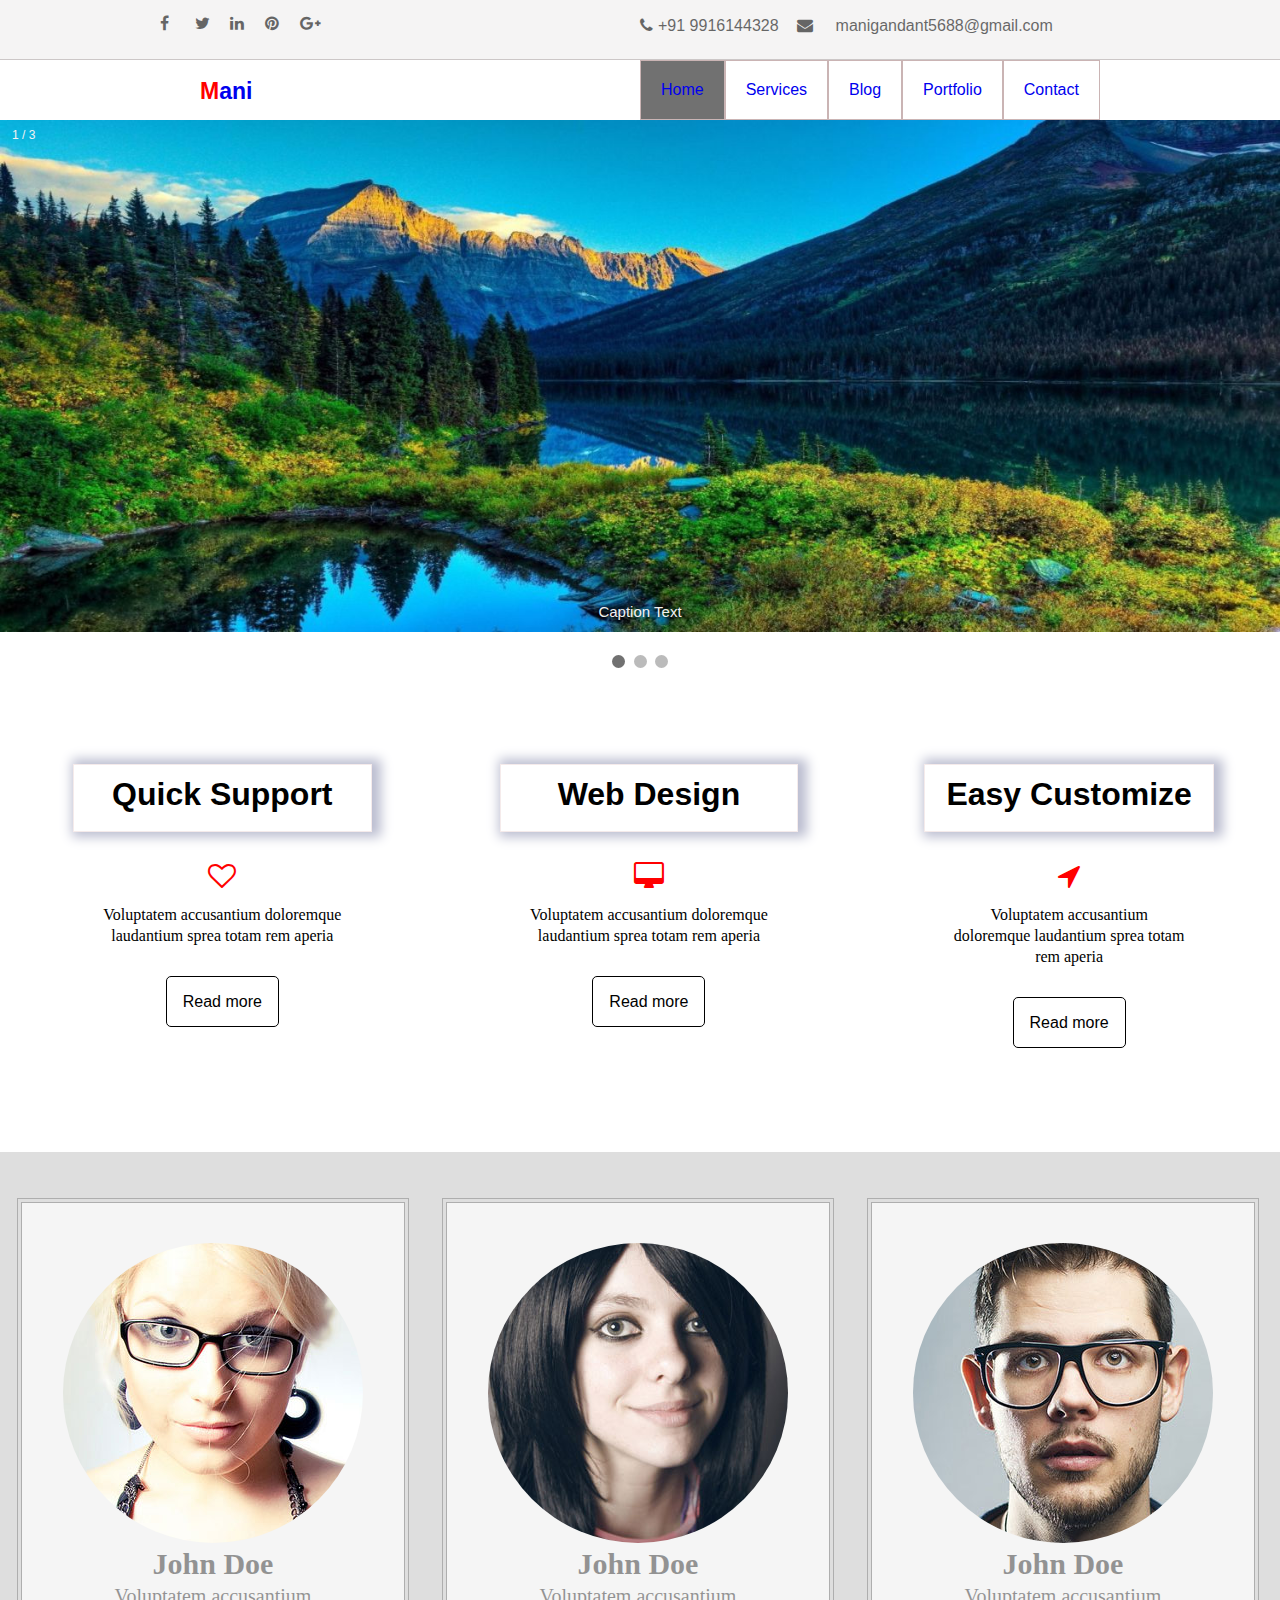
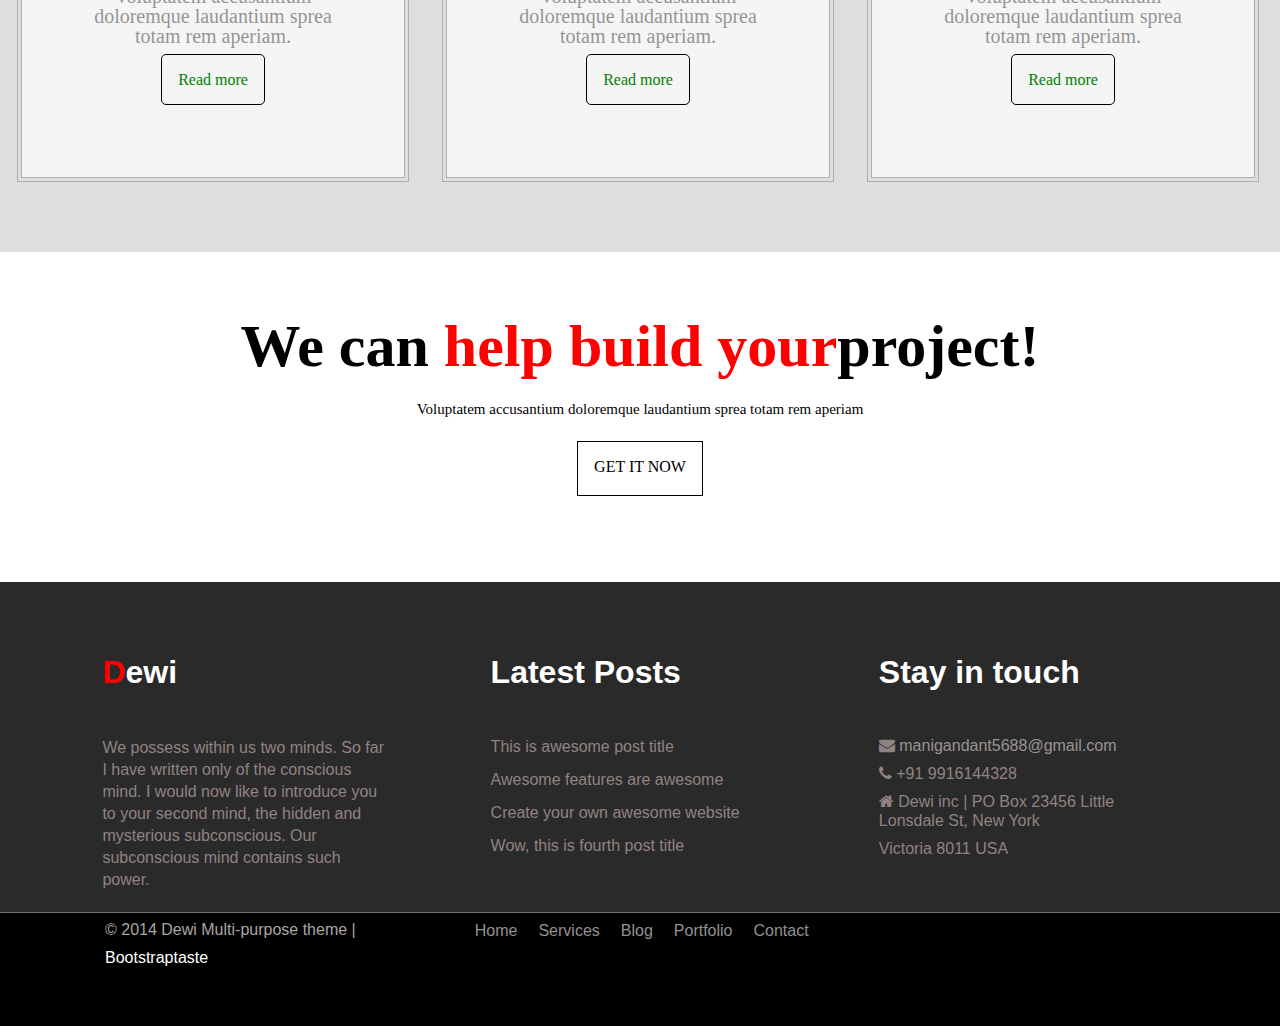
<file: index.html>
<!DOCTYPE html>
<html>
<head>
    <title>Sample</title>
    <meta name="viewport" content="width=device-width, initial-scale=1">
    <link rel="stylesheet" href="style.css">
    <link rel="stylesheet" href="https://cdnjs.cloudflare.com/ajax/libs/font-awesome/4.7.0/css/font-awesome.min.css">
    <script src="https://ajax.googleapis.com/ajax/libs/jquery/3.2.1/jquery.min.js"></script>
    <style>
        * {
            box-sizing: border-box
        }
        body {
            font-family: Verdana, sans-serif;
        }
        .mySlides {
            display: none
        }
        /* Slideshow container */
        
        .slideshow-container {
            max-width: 100%;
            position: relative;
            margin: auto;
        }
        /* Caption text */
        
        .text {
            color: #f2f2f2;
            font-size: 15px;
            padding: 8px 12px;
            position: absolute;
            bottom: 8px;
            width: 100%;
            text-align: center;
        }
        /* Number text (1/3 etc) */
        
        .numbertext {
            color: #f2f2f2;
            font-size: 12px;
            padding: 8px 12px;
            position: absolute;
            top: 0;
        }
        /* The dots/bullets/indicators */
        
        .dot {
            height: 13px;
            width: 13px;
            margin: 0 2px;
            background-color: #bbb;
            border-radius: 50%;
            display: inline-block;
            transition: background-color 0.6s ease;
        }
        .active {
            background-color: #717171;
        }
        /* Fading animation */
        
        .fade {
            -webkit-animation-name: fade;
            -webkit-animation-duration: 1.5s;
            animation-name: fade;
            animation-duration: 1.5s;
        }
        @-webkit-keyframes fade {
            from {
                opacity: .4
            }
            to {
                opacity: 1
            }
        }
        @keyframes fade {
            from {
                opacity: .4
            }
            to {
                opacity: 1
            }
        }
        /* On smaller screens, decrease text size */
        
        @media only screen and (max-width: 300px) {
            .text {
                font-size: 11px
            }
        }
        @media only screen and (min-width: 340px) and (max-width: 767px) {
            .text {
                font-size: 11px
            }
        }
        @media only screen and (min-width: 768px) and (max-width: 1024px) {
            .text {
                font-size: 11px
            }
        }
    </style>

    <script>
        $(document).ready(function() {
            $(window).scroll(function() {
                var scroll = $(window).scrollTop();
                if (scroll > 130) {
                    $(".main2-thired").show();
                } else {
                    $(".main2-thired").hide();
                }
            });
            $(".main2-thired").hide();
            $(".main2-thired").click(function() {
                $("html, body").animate({
                    scrollTop: 0
                }, 600);
                return false;
            });

        });
    </script>


</head>

<body>
    <div class="wrapper">
        <header>
            <div class="container">
               <ul class="first-nav">
                  <li><a href="https://www.facebook.com/" target="_blank" title="facebook"><i class="fa fa-facebook" aria-hidden="true"></i></a></li>
                  <li><a href="https://twitter.com"  target="_blank" title="twitter"><i class="fa fa-twitter" aria-hidden="true"></i></a></li>
                  <li><a href="https://in.linkedin.com/"  target="_blank" title="linkedin"><i class="fa fa-linkedin" aria-hidden="true"></i></a></li>
                  <li><a href="https://in.pinterest.com/"  target="_blank" title="pinterest"><i class="fa fa-pinterest" aria-hidden="true"></i></a></li>
                  <li><a href="https://plus.google.com/"  target="_blank" title="google-plus"><i class="fa fa-google-plus fa-1x"></i></a></li>
               </ul>
                <ul class="second-nav">
                    <li>
                        <p><i class="fa fa-phone" aria-hidden="true"></i>+91 9916144328</p>
                    </li>
                    <li><a href="#" class="em-sec" title="envelope"><i class="fa fa-envelope" aria-hidden="true"></i><span class="col-red email-link"><a href="mailto:manigandant5688@gmail.com">manigandant5688@gmail.com</a></span></a>
                    </li>
                </ul>
            </div>
        </header>
        <div class="thired-nav">
            <div class="logo">
                <h1><a href="#"><span class="f-1">M</span>ani</a></h1>
            </div>
            <ul>
                <a href="index.html">
                    <li class="active">Home</li>
                </a>
                <a href="service.html">
                    <li>Services</li>
                </a>
                <a href="blog.html">
                    <li>Blog</li>
                </a>
                <a href="portfolio.html">
                    <li>Portfolio</li>
                </a>
                <a href="content.html">
                    <li>Contact</li>
                </a>
            </ul>
        </div>
        <div class="slideshow-container">
            <div class="mySlides fade">
                <div class="numbertext">1 / 3</div>
                <img src="Images/slider/2.jpg" style="width:100%">
                <div class="text">Caption Text</div>
            </div>
            <div class="mySlides fade">
                <div class="numbertext">2 / 3</div>
                <img src="Images/slider/3.jpg" style="width:100%">
                <div class="text">Caption Two</div>
            </div>
            <div class="mySlides fade">
                <div class="numbertext">3 / 3</div>
                <img src="Images/slider/4.jpg" style="width:100%">
                <div class="text">Caption Three</div>
            </div>
        </div>
        <br>
        <div style="text-align:center">
            <span class="dot"></span>
            <span class="dot"></span>
            <span class="dot"></span>
        </div>
        <div class="read-more">
            <div class="first-read">
                <h1> Quick Support</h1>
                <i class="fa fa-heart-o" aria-hidden="true"></i>
                <p>Voluptatem accusantium doloremque laudantium sprea totam rem aperia</p>
                <a href="#">Read more</a>
            </div>
            <div class="second-read">
                <h1> Web Design</h1>
                <i class="fa fa-desktop" aria-hidden="true"></i>
                <p>Voluptatem accusantium doloremque laudantium sprea totam rem aperia</p>
                <a href="#">Read more</a>
            </div>
            <div class="thired-read">
                <h1> Easy Customize</h1>
                <i class="fa fa-location-arrow" aria-hidden="true"></i>
                <p>Voluptatem accusantium doloremque laudantium sprea totam rem aperia</p>
                <a href="#">Read more</a>
            </div>
        </div>
        <div class="customers">
            <ul>
                <li>
                    <img src="Images/team/1.jpg" alt="">
                    <h1> John Doe </h1>
                    <p>Voluptatem accusantium doloremque laudantium sprea totam rem aperiam.</p>
                    <a href="#">Read more</a>
                </li>
                <li>
                    <img src="Images/team/2.jpg" alt="">
                    <h1> John Doe </h1>
                    <p>Voluptatem accusantium doloremque laudantium sprea totam rem aperiam.</p>
                    <a href="#">Read more</a>
                </li>
                <li>
                    <img src="Images/team/4.jpg" alt="">
                    <h1> John Doe </h1>
                    <p>Voluptatem accusantium doloremque laudantium sprea totam rem aperiam.</p>
                    <a href="#">Read more</a>
                </li>
            </ul>
        </div>
        <div class="help">
            <div class="container">
                <h1>We can <span>help build your</span>project!</h1>
                <p> Voluptatem accusantium doloremque laudantium sprea totam rem aperiam</p>
                <a href="#">get it now</a>
            </div>
        </div>
        <footer>
            <div class="main1-fooder">
                <div class="main1-first">
                    <h1><a href="#"><span>D</span>ewi</a></h1>
                    <p>
                        We possess within us two minds. So far I have written only of the conscious mind. I would now like to introduce you to your second mind, the hidden and mysterious subconscious. Our subconscious mind contains such power.
                    </p>
                </div>
                <div class="main1-second">
                    <h1>Latest Posts</h1>
                    <ul>
                        <li><a href="#">This is awesome post title </a>
                        </li>
                        <li><a href="#"> Awesome features are awesome</a>
                        </li>
                        <li><a href="#">Create your own awesome website </a>
                        </li>
                        <li><a href="#">Wow, this is fourth post title </a>
                        </li>
                    </ul>
                </div>
                <div class="main1-thired">
                    <h1>Stay in touch</h1>
                    <ul>
                        <li><i class="fa fa-envelope" aria-hidden="true"></i><a href="#"> manigandant5688@gmail.com </a>
                        </li>
                        <li> <i class="fa fa-phone" aria-hidden="true"></i> +91 9916144328</li>
                        <li> <i class="fa fa-home" aria-hidden="true"></i> Dewi inc | PO Box 23456 Little Lonsdale St, New York </li>
                        <li> Victoria 8011 USA</li>
                    </ul>
                </div>
            </div>

            <div class="main2-footer">

                <div class="main2-first">
                    <ul>
                        <li>&copy 2014 Dewi Multi-purpose theme |</li>
                        <li><a href="#"> Bootstraptaste</a>
                        </li>
                    </ul>
                </div>

                <div class="main2-second">
                      <ul>
                         <li ><a href="index.html">Home</a></li>
                         <li ><a href="service.html">Services</a></li>
                         <li ><a href="blog.html">Blog</a></li>
                         <li ><a href="portfolio.html">Portfolio</a></li>
                         <li ><a href="content.html">Contact</a></li>
                      </ul>
                </div>
                <div class="main2-thired">
                    <a href="index.html">
                        <i class="fa fa-arrow-up" aria-hidden="true"></i>
                    </a>
                </div>
            </div>
        </footer>


    </div>
    <script>
        var slideIndex = 0;
        showSlides();

        function showSlides() {
            var i;
            var slides = document.getElementsByClassName("mySlides");
            var dots = document.getElementsByClassName("dot");
            for (i = 0; i < slides.length; i++) {
                slides[i].style.display = "none";
            }
            slideIndex++;
            if (slideIndex > slides.length) {
                slideIndex = 1
            }
            for (i = 0; i < dots.length; i++) {
                dots[i].className = dots[i].className.replace(" active", "");
            }
            slides[slideIndex - 1].style.display = "block";
            dots[slideIndex - 1].className += " active";
            setTimeout(showSlides, 2000); // Change image every 2 seconds
        }
    </script>
</body>

</html>
</file>
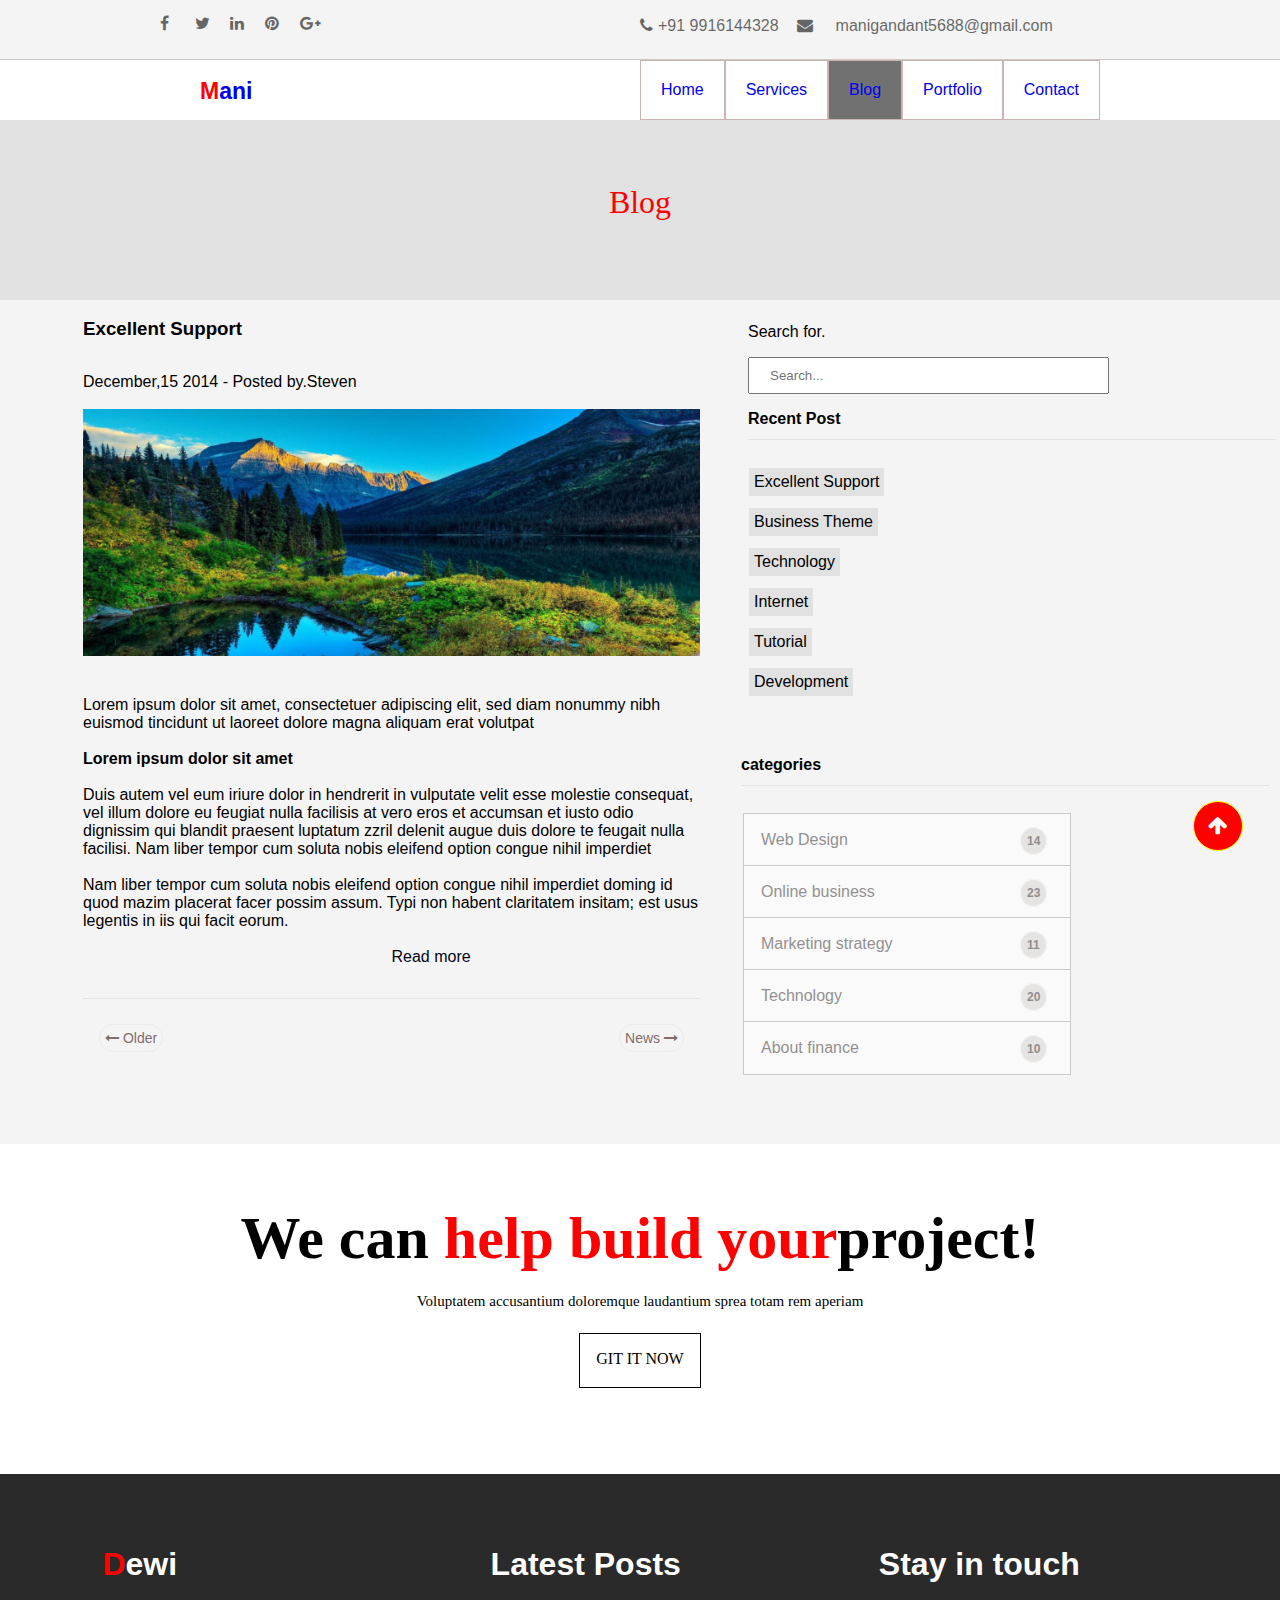
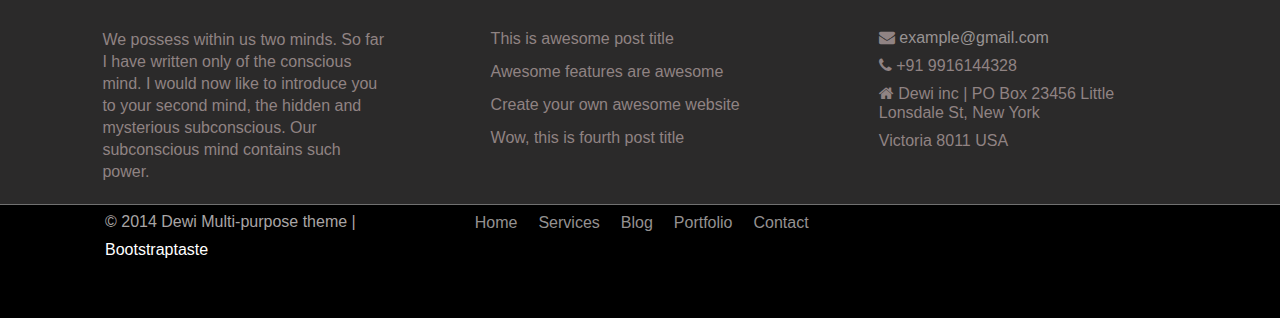
<file: blog.html>
<!DOCTYPE html>
<html>
   <head>
    <title>Sample</title>
    <meta name="viewport" content="width=device-width, initial-scale=1">
    <link rel="stylesheet" href="style.css">
    <link rel="stylesheet" href="https://cdnjs.cloudflare.com/ajax/libs/font-awesome/4.7.0/css/font-awesome.min.css">
    <script src="https://ajax.googleapis.com/ajax/libs/jquery/3.2.1/jquery.min.js"></script>
      <style>
         * {box-sizing:border-box}
         body {font-family: Verdana,sans-serif;}
         .mySlides {display:none}
         /* Slideshow container */
         .slideshow-container {
         max-width: 100%;
         position: relative;
         margin: auto;
         }
         /* Caption text */
         .text {
         color: #f2f2f2;
         font-size: 15px;
         padding: 8px 12px;
         position: absolute;
         bottom: 8px;
         width: 100%;
         text-align: center;
         }
         /* Number text (1/3 etc) */
         .numbertext {
         color: #f2f2f2;
         font-size: 12px;
         padding: 8px 12px;
         position: absolute;
         top: 0;
         }
         /* The dots/bullets/indicators */
         .dot {
         height: 13px;
         width: 13px;
         margin: 0 2px;
         background-color: #bbb;
         border-radius: 50%;
         display: inline-block;
         transition: background-color 0.6s ease;
         }
         .active {
         background-color: #717171;
         }


      </style>
      <script>
         $(document).ready(function(){
             $(window).scroll(function(){
            var scroll = $(window).scrollTop();
            if(scroll > 160) {
              $(".main2-thired").show();
            }
            else {
              $(".main2-thired").hide();
            }
          });
          
          $(".main2-thired").click(function() {
              $("html, body").animate({ scrollTop: 0 }, 600);
              return false;
            });
         });
      </script>
   </head>
   <body>
      <div class="wrapper">
        <header>
            <div class="container">
               <ul class="first-nav">
                  <li><a href="https://www.facebook.com/" target="_blank" title="facebook"><i class="fa fa-facebook" aria-hidden="true"></i></a></li>
                  <li><a href="https://twitter.com"  target="_blank" title="twitter"><i class="fa fa-twitter" aria-hidden="true"></i></a></li>
                  <li><a href="https://in.linkedin.com/"  target="_blank" title="linkedin"><i class="fa fa-linkedin" aria-hidden="true"></i></a></li>
                  <li><a href="https://in.pinterest.com/"  target="_blank" title="pinterest"><i class="fa fa-pinterest" aria-hidden="true"></i></a></li>
                  <li><a href="https://plus.google.com/"  target="_blank" title="google-plus"><i class="fa fa-google-plus fa-1x"></i></a></li>
               </ul>
                <ul class="second-nav">
                    <li>
                        <p><i class="fa fa-phone" aria-hidden="true"></i>+91 9916144328</p>
                    </li>
                    <li><a href="#" class="em-sec" title="envelope"><i class="fa fa-envelope" aria-hidden="true"></i><span class="col-red email-link"><a href="mailto:manigandant5688@gmail.com">manigandant5688@gmail.com</a></span></a>
                    </li>
                </ul>
            </div>
        </header>
        <div class="thired-nav">
            <div class="logo">
                <h1><a href="#"><span class="f-1">M</span>ani</a></h1>
            </div>
            <ul>
               <a href="index.html"><li>Home</li></a>
              <a href="service.html"> <li >Services</li></a>
               <a href="blog.html"><li  class="active">Blog</li></a>
               <a href="portfolio.html"><li >Portfolio</li></a>
               <a href="content.html"><li>Contact</li></a>
            </ul>
         </div>

         <div class="blog">
              <h1> Blog</h1> 
         </div>







<div class="over-view">
   <div class="excellent1">
      <h3>Excellent Support</h3>
      <p> December,15 2014 - Posted by.Steven</p>
          <div class="excellent-img">
         <img src="./Images/slider/2.jpg">
         </div>
      <ul>
      <li>Lorem ipsum dolor sit amet, consectetuer adipiscing elit, sed diam nonummy nibh euismod tincidunt ut laoreet dolore magna aliquam erat volutpat</li>
      <li><b>Lorem ipsum dolor sit amet</b></li>
      <li>Duis autem vel eum iriure dolor in hendrerit in vulputate velit esse molestie consequat, vel illum dolore eu feugiat nulla facilisis at vero eros et accumsan et iusto odio dignissim qui blandit praesent luptatum zzril delenit augue duis dolore te feugait nulla facilisi. Nam liber tempor cum soluta nobis eleifend option congue nihil imperdiet</li>
      <li>Nam liber tempor cum soluta nobis eleifend option congue nihil imperdiet doming id quod mazim placerat facer possim assum. Typi non habent claritatem insitam; est usus legentis in iis qui facit eorum.</li>
      </ul>
      <a href="#" class="read-fn">Read more</a>
      <div class="pre-next">
         <a href="#" class="arrow-left"><i class="fa fa-long-arrow-left" aria-hidden="true"></i>&nbsp;Older</a>
         <a href="#" class="arrow-right" >News&nbsp;<i class="fa fa-long-arrow-right" aria-hidden="true"></i></a>
      </div>
   </div>

   <aside class="asi-fn">
      <div id="aside-search">
      <p>Search for.</p>
      <input type="text" placeholder="Search...">
      <h4 class="recent-fn h4-fn">Recent Post</h4>
         <ul class="recent">
            <li><a href="#">Excellent Support </a></li>
            <li><a href="#">Business Theme </a></li>
            <li><a href="#"> Technology</a></li>
            <li><a href="#"> Internet</a></li>
            <li><a href="#">Tutorial </a></li>
            <li><a href="#"> Development</a></li>
         </ul>


         <div class="cate-sec">
               <h4 class="h4-fn">categories</h4>
         </div>
         
         <ul class="categories">
            <li><a href="#">Web Design</a><span class="numb-sec">14</span></li>
            <li><a href="#">Online business </a><span class="numb-sec">23</span></li>
            <li><a href="#"> Marketing strategy</a><span class="numb-sec">11</span></li>
            <li><a href="#"> Technology</a><span class="numb-sec">20</span></li>
            <li><a href="#">About finance </a><span class="numb-sec">10</span></li>
         </ul>
      </div>
   </aside>


</div>








         <div class="help">
            <div class="container">
               <h1>We can <span>help build your</span>project!</h1>
               <p> Voluptatem accusantium doloremque laudantium sprea totam rem aperiam</p>
               <a href="#" >git it now</a>
            </div>
         </div>

         <footer>
            <div class="main1-fooder">
               <div class="main1-first">
                  <h1><a href="#"><span>D</span>ewi</a></h1>
                  <p>
                     We possess within us two minds. So far I have written only of the conscious mind. I would now like to introduce you to your second mind, the hidden and mysterious subconscious. Our subconscious mind contains such power.
                  </p>
               </div>
               <div class="main1-second">
                  <h1>Latest Posts</h1>
                  <ul>
                     <li><a href="#">This is awesome post title </a></li>
                     <li><a href="#"> Awesome features are awesome</a></li>
                     <li><a href="#">Create your own awesome website </a></li>
                     <li><a href="#">Wow, this is fourth post title </a></li>
                  </ul>
               </div>
               <div class="main1-thired">
                  <h1>Stay in touch</h1>
                  <ul>
                  <li><i class="fa fa-envelope" aria-hidden="true"></i><a href="#"> example@gmail.com </a></li>
                  <li> <i class="fa fa-phone" aria-hidden="true"></i> +91 9916144328</li>
                  <li> <i class="fa fa-home" aria-hidden="true"></i> Dewi inc | PO Box 23456 Little Lonsdale St, New York </li>
                  <li> Victoria 8011 USA</li>
                  </ul>
               </div>
            </div>

            <div class="main2-fooder">
               <div class="main2-first">
                  <ul>
                     <li>&copy 2014 Dewi Multi-purpose theme |</li>
                     <li><a href="#"> Bootstraptaste</a></li>
                  </ul>
               </div>
               <div class="main2-second">
                      <ul>
                         <li ><a href="index.html">Home</a></li>
                         <li ><a href="service.html">Services</a></li>
                         <li ><a href="blog.html">Blog</a></li>
                         <li ><a href="portfolio.html">Portfolio</a></li>
                         <li ><a href="content.html">Contact</a></li>
                      </ul>
               </div>
               <div class="main2-thired">
                  <a href="index.html">
                  <i class="fa fa-arrow-up" aria-hidden="true"></i></a>
               </div>
            </div>
      </div>
      </footer>
      </div>
      </div>
   </body>
</html>
</file>
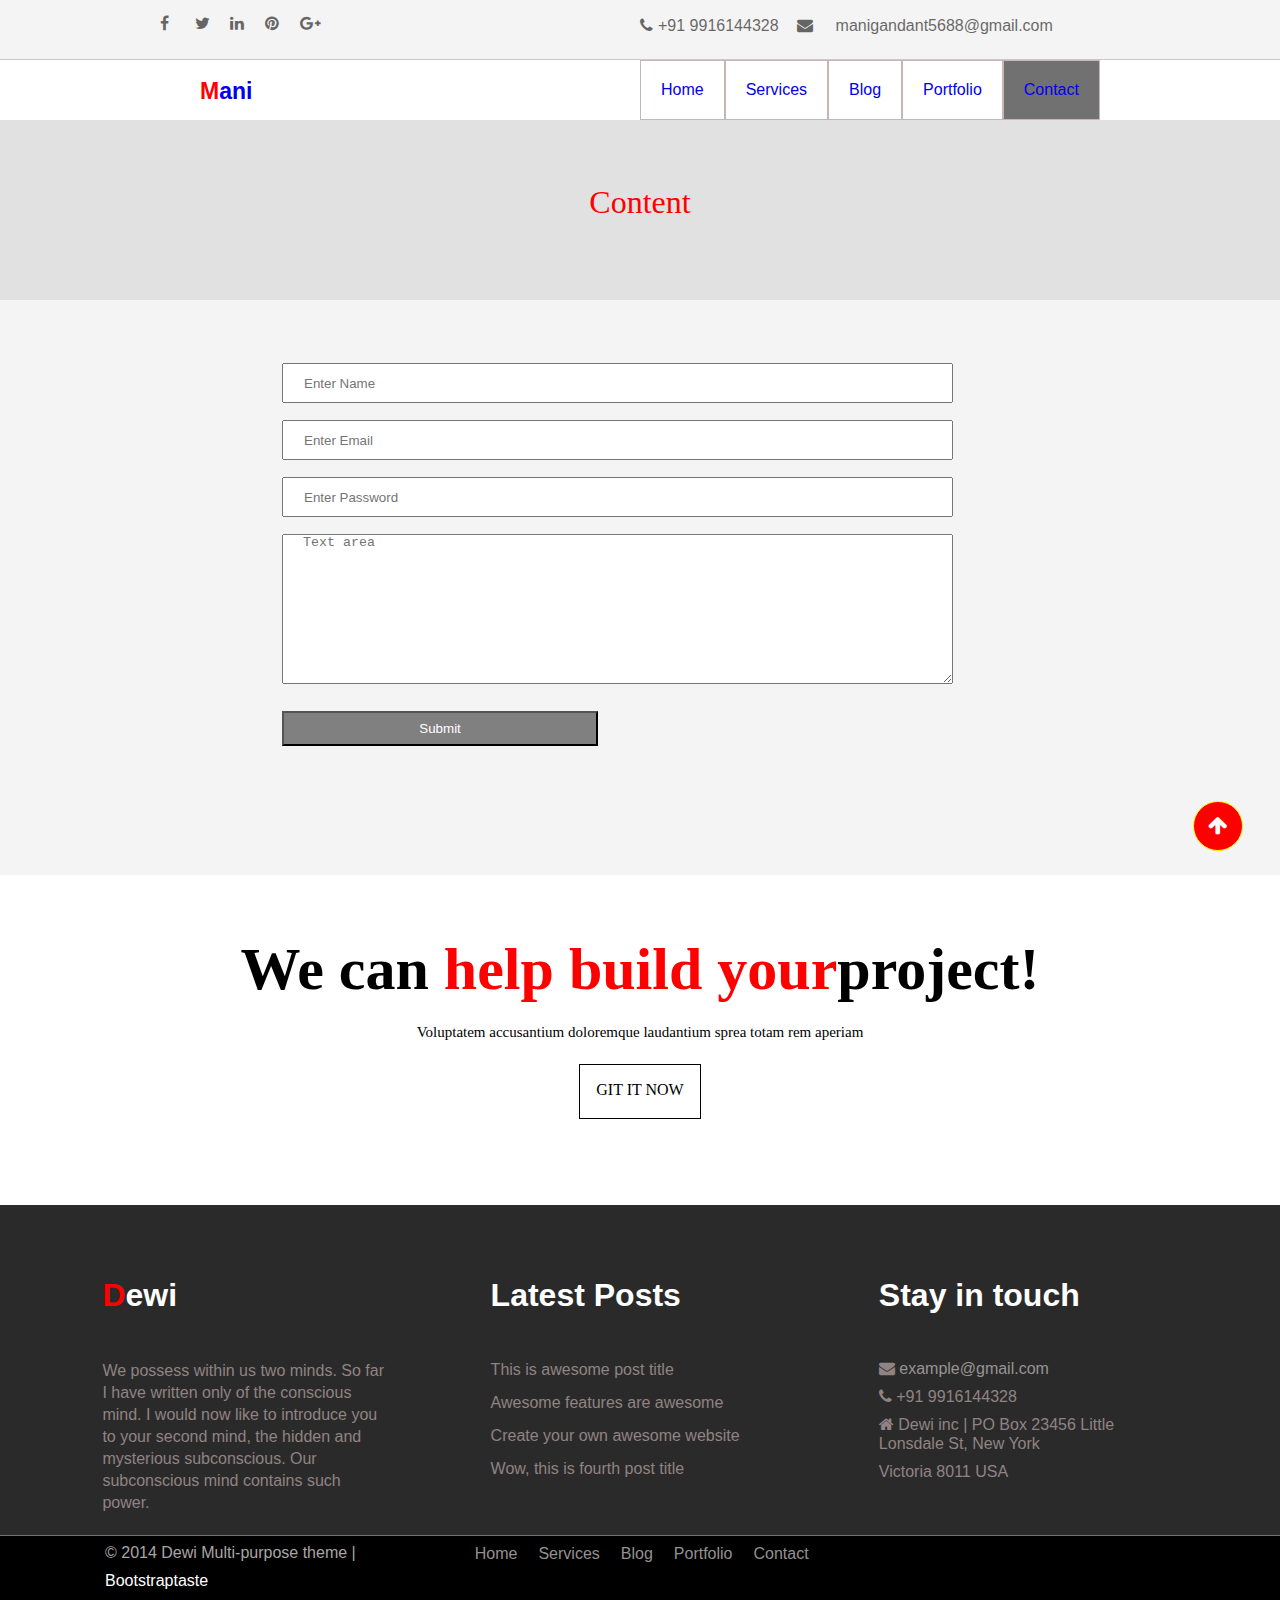
<file: content.html>
<!DOCTYPE html>
<html>
   <head>
    <title>Sample</title>
    <meta name="viewport" content="width=device-width, initial-scale=1">
    <link rel="stylesheet" href="style.css">
    <link rel="stylesheet" href="https://cdnjs.cloudflare.com/ajax/libs/font-awesome/4.7.0/css/font-awesome.min.css">
    <script src="https://ajax.googleapis.com/ajax/libs/jquery/3.2.1/jquery.min.js"></script>
      <style>
         * {box-sizing:border-box}
         body {font-family: Verdana,sans-serif;}
         .mySlides {display:none}
         /* Slideshow container */
         .slideshow-container {
         max-width: 100%;
         position: relative;
         margin: auto;
         }
         /* Caption text */
         .text {
         color: #f2f2f2;
         font-size: 15px;
         padding: 8px 12px;
         position: absolute;
         bottom: 8px;
         width: 100%;
         text-align: center;
         }
         /* Number text (1/3 etc) */
         .numbertext {
         color: #f2f2f2;
         font-size: 12px;
         padding: 8px 12px;
         position: absolute;
         top: 0;
         }
         /* The dots/bullets/indicators */
         .dot {
         height: 13px;
         width: 13px;
         margin: 0 2px;
         background-color: #bbb;
         border-radius: 50%;
         display: inline-block;
         transition: background-color 0.6s ease;
         }
         .active {
         background-color: #717171;
         }


      </style>
      <script>
         $(document).ready(function(){
             $(window).scroll(function(){
            var scroll = $(window).scrollTop();
            if(scroll > 160) {
              $(".main2-thired").show();
            }
            else {
              $(".main2-thired").hide();
            }
          });
          
          $(".main2-thired").click(function() {
              $("html, body").animate({ scrollTop: 0 }, 600);
              return false;
            });
          
         });
      </script>
   </head>
   <body>
      <div class="wrapper">
        <header>
            <div class="container">
               <ul class="first-nav">
                  <li><a href="https://www.facebook.com/" target="_blank" title="facebook"><i class="fa fa-facebook" aria-hidden="true"></i></a></li>
                  <li><a href="https://twitter.com"  target="_blank" title="twitter"><i class="fa fa-twitter" aria-hidden="true"></i></a></li>
                  <li><a href="https://in.linkedin.com/"  target="_blank" title="linkedin"><i class="fa fa-linkedin" aria-hidden="true"></i></a></li>
                  <li><a href="https://in.pinterest.com/"  target="_blank" title="pinterest"><i class="fa fa-pinterest" aria-hidden="true"></i></a></li>
                  <li><a href="https://plus.google.com/"  target="_blank" title="google-plus"><i class="fa fa-google-plus fa-1x"></i></a></li>
               </ul>
                <ul class="second-nav">
                    <li>
                        <p><i class="fa fa-phone" aria-hidden="true"></i>+91 9916144328</p>
                    </li>
                    <li><a href="#" class="em-sec" title="envelope"><i class="fa fa-envelope" aria-hidden="true"></i><span class="col-red email-link"><a href="mailto:manigandant5688@gmail.com">manigandant5688@gmail.com</a></span></a>
                    </li>
                </ul>
            </div>
        </header>
        <div class="thired-nav">
            <div class="logo">
                <h1><a href="#"><span class="f-1">M</span>ani</a></h1>
            </div>
            <ul>
               <a href="index.html"><li>Home</li></a>
              <a href="service.html"> <li>Services</li></a>
               <a href="blog.html"><li >Blog</li></a>
               <a href="portfolio.html"><li >Portfolio</li></a>
               <a href="content.html"><li  class="active">Contact</li></a>
            </ul>
         </div>

         <div class="blog">
              <h1> Content</h1> 
         </div>


<div class="content-sec1">
<div class="container">
<div class="content-sec">
<form>
<input type="text" placeholder="Enter Name">
<input type="email" placeholder="Enter Email">
<input type="Password" placeholder="Enter Password">
<textarea placeholder="Text area"></textarea>
<button type="button" class="submit-contact" value="Submit">Submit</button>

</form>
</div>
</div>
</div>




         <div class="help">
            <div class="container">
               <h1>We can <span>help build your</span>project!</h1>
               <p> Voluptatem accusantium doloremque laudantium sprea totam rem aperiam</p>
               <a href="#" >git it now</a>
            </div>
         </div>

         <footer>
            <div class="main1-fooder">
               <div class="main1-first">
                  <h1><a href="#"><span>D</span>ewi</a></h1>
                  <p>
                     We possess within us two minds. So far I have written only of the conscious mind. I would now like to introduce you to your second mind, the hidden and mysterious subconscious. Our subconscious mind contains such power.
                  </p>
               </div>
               <div class="main1-second">
                  <h1>Latest Posts</h1>
                  <ul>
                     <li><a href="#">This is awesome post title </a></li>
                     <li><a href="#"> Awesome features are awesome</a></li>
                     <li><a href="#">Create your own awesome website </a></li>
                     <li><a href="#">Wow, this is fourth post title </a></li>
                  </ul>
               </div>
               <div class="main1-thired">
                  <h1>Stay in touch</h1>
                  <ul>
                  <li><i class="fa fa-envelope" aria-hidden="true"></i><a href="#"> example@gmail.com </a></li>
                  <li> <i class="fa fa-phone" aria-hidden="true"></i> +91 9916144328</li>
                  <li> <i class="fa fa-home" aria-hidden="true"></i> Dewi inc | PO Box 23456 Little Lonsdale St, New York </li>
                  <li> Victoria 8011 USA</li>
                  </ul>
               </div>
            </div>

            <div class="main2-fooder">
               <div class="main2-first">
                  <ul>
                     <li>&copy 2014 Dewi Multi-purpose theme |</li>
                     <li><a href="#"> Bootstraptaste</a></li>
                  </ul>
               </div>
               <div class="main2-second">
                      <ul>
                         <li ><a href="index.html">Home</a></li>
                         <li ><a href="service.html">Services</a></li>
                         <li ><a href="blog.html">Blog</a></li>
                         <li ><a href="portfolio.html">Portfolio</a></li>
                         <li ><a href="content.html">Contact</a></li>
                      </ul>
               </div>
               <div class="main2-thired">
                  <a href="index.html">
                  <i class="fa fa-arrow-up" aria-hidden="true"></i></a>
               </div>
            </div>
      </div>
      </footer>
      </div>
      </div>
   </body>
</html>
</file>
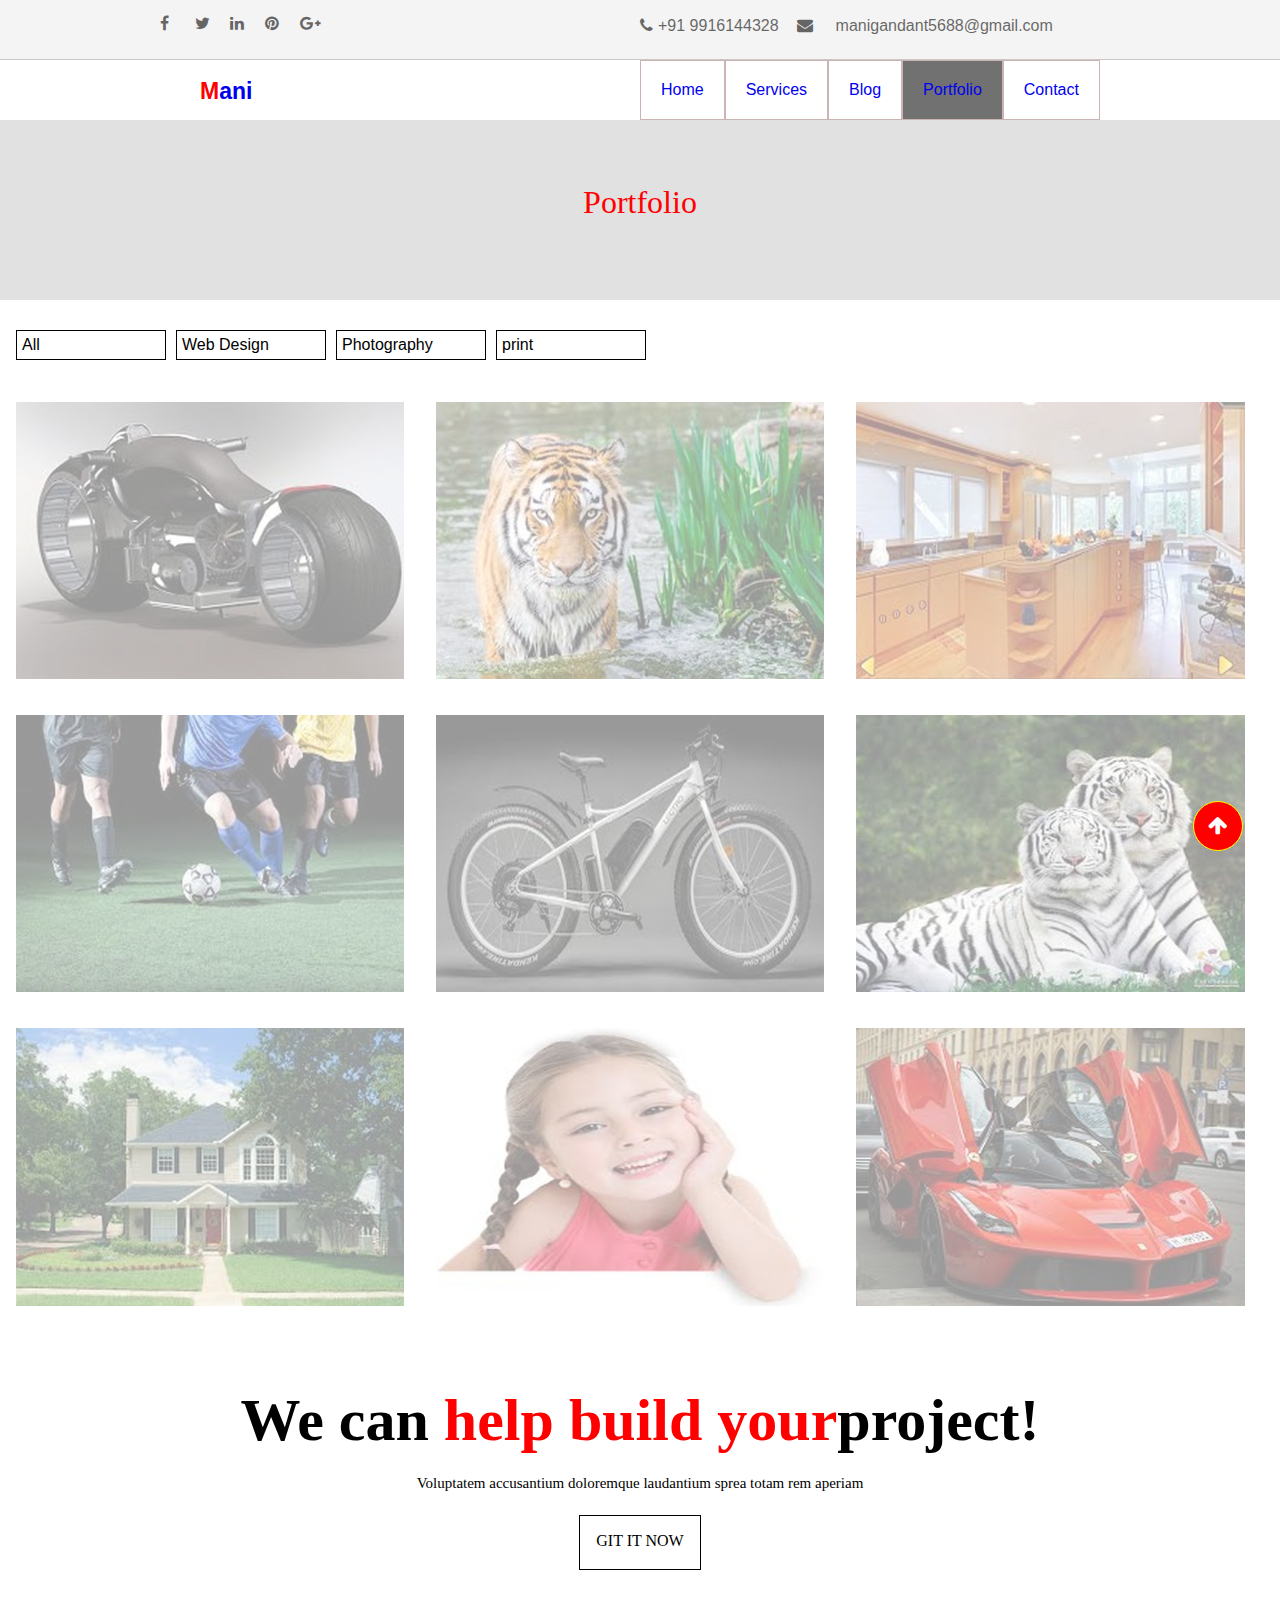
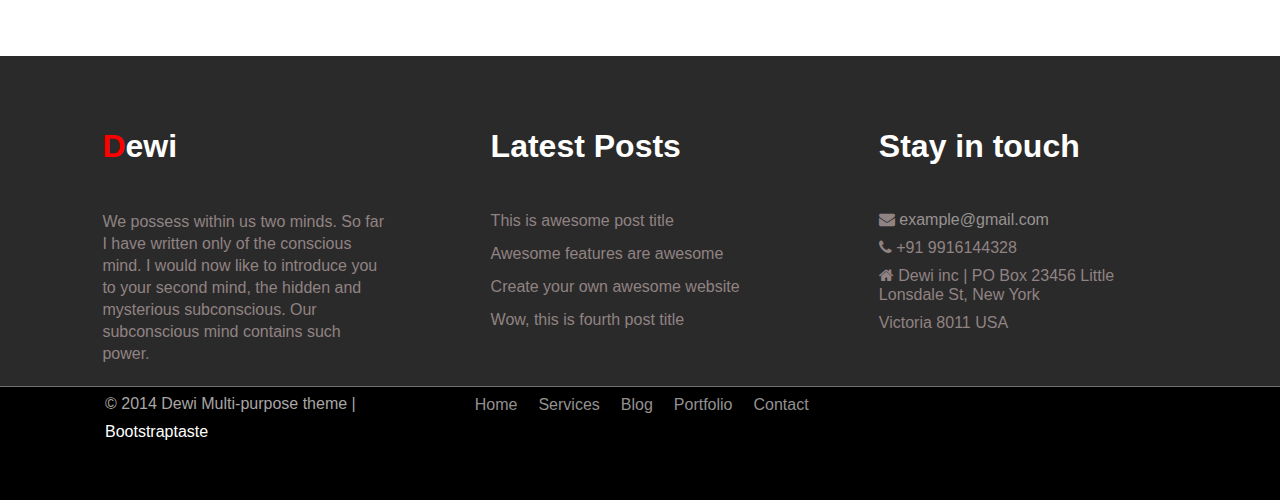
<file: portfolio.html>
<!DOCTYPE html>
<html>
    <head>
    <title>Sample</title>
    <meta name="viewport" content="width=device-width, initial-scale=1">
    <link rel="stylesheet" href="style.css">
    <link rel="stylesheet" href="https://cdnjs.cloudflare.com/ajax/libs/font-awesome/4.7.0/css/font-awesome.min.css">
    <script src="https://ajax.googleapis.com/ajax/libs/jquery/3.2.1/jquery.min.js"></script>
        <style>
            * {box-sizing:border-box}
            body {font-family: Verdana,sans-serif;}
            /* .mySlides {display:none}
             /* Slideshow container */
            .slideshow-container {
                max-width: 100%;
                position: relative;
                margin: auto;
            }
            /* Caption text */
            .text {
                color: #f2f2f2;
                font-size: 15px;
                padding: 8px 12px;
                position: absolute;
                bottom: 8px;
                width: 100%;
                text-align: center;
            }
            /* Number text (1/3 etc) */
            .numbertext {
                color: #f2f2f2;
                font-size: 12px;
                padding: 8px 12px;
                position: absolute;
                top: 0;
            }
            /* The dots/bullets/indicators */
            .dot {
                height: 13px;
                width: 13px;
                margin: 0 2px;
                background-color: #bbb;
                border-radius: 50%;
                display: inline-block;
                transition: background-color 0.6s ease;
            }
            .active {
                background-color: #717171;
            }*/


        </style>
        <script>
            $(document).ready(function () {
                $(window).scroll(function () {
                    var scroll = $(window).scrollTop();
                    if (scroll > 160) {
                        $(".main2-thired").show();
                    } else {
                        $(".main2-thired").hide();
                    }
                });

                $(".main2-thired").click(function () {
                    $("html, body").animate({scrollTop: 0}, 600);
                    return false;
                });


                $("#All-mani1").show();
                $("#Design-mani").hide();
                $("#Photography-mani").hide();
                $("#print-mani").hide();

            });
        </script>
    </head>
    <body>
        <div class="wrapper">
        <header>
            <div class="container">
               <ul class="first-nav">
                  <li><a href="https://www.facebook.com/" target="_blank" title="facebook"><i class="fa fa-facebook" aria-hidden="true"></i></a></li>
                  <li><a href="https://twitter.com"  target="_blank" title="twitter"><i class="fa fa-twitter" aria-hidden="true"></i></a></li>
                  <li><a href="https://in.linkedin.com/"  target="_blank" title="linkedin"><i class="fa fa-linkedin" aria-hidden="true"></i></a></li>
                  <li><a href="https://in.pinterest.com/"  target="_blank" title="pinterest"><i class="fa fa-pinterest" aria-hidden="true"></i></a></li>
                  <li><a href="https://plus.google.com/"  target="_blank" title="google-plus"><i class="fa fa-google-plus fa-1x"></i></a></li>
               </ul>
                <ul class="second-nav">
                    <li>
                        <p><i class="fa fa-phone" aria-hidden="true"></i>+91 9916144328</p>
                    </li>
                    <li><a href="#" class="em-sec" title="envelope"><i class="fa fa-envelope" aria-hidden="true"></i><span class="col-red email-link"><a href="mailto:manigandant5688@gmail.com">manigandant5688@gmail.com</a></span></a>
                    </li>
                </ul>
            </div>
        </header>
        <div class="thired-nav">
            <div class="logo">
                <h1><a href="#"><span class="f-1">M</span>ani</a></h1>
            </div>
					<ul>
					   <a href="index.html"><li>Home</li></a>
					  <a href="service.html"> <li >Services</li></a>
					   <a href="blog.html"><li >Blog</li></a>
					   <a href="portfolio.html"><li  class="active">Portfolio</li></a>
					   <a href="content.html"><li>Contact</li></a>
					</ul>
            </div>

            <div class="blog">
                <h1> Portfolio</h1> 
            </div>



            <div class="profolio-1">
                <div class="profo-ln">
                    <nav >
                        <a href="#mysec-1" id="mysec-1" ><li  class="active-1">All</li></a>
                        <a href="#mysec-2" id="mysec-2"><li>Web Design</li></a>
                        <a href="#mysec-3" id="mysec-3"><li>Photography</li></a>
                        <a href="#mysec-4" id="mysec-4"><li>print</li></a>
                    </nav>


                </div>
                <ul class="sec-profolio"   id="All-mani1">
                    <li><a href="#"><img src="./Images/portfolio/1.jpg"></a></li>
                    <li><a href="#"><img src="./Images/portfolio/2.jpg"></a></li>
                    <li><a href="#"><img src="./Images/portfolio/3.jpg"></a></li>
                    <li><a href="#"><img src="./Images/portfolio/4.jpg"></a></li>
                    <li><a href="#"><img src="./Images/portfolio/5.jpg"></a></li>
                    <li><a href="#"><img src="./Images/portfolio/6.jpg"></a></li>
                    <li><a href="#"><img src="./Images/portfolio/7.jpg"></a></li>
                    <li><a href="#"><img src="./Images/portfolio/8.jpg"></a></li>
                    <li><a href="#"><img src="./Images/portfolio/9.jpg"></a></li>
                </ul>


                <ul class="sec-profolio"  id="Design-mani">
                    <li><a href="#"><img src="./Images/portfolio/1.jpg"></a></li>
                    <li><a href="#"><img src="./Images/portfolio/3.jpg"></a></li>
                    <li><a href="#"><img src="./Images/portfolio/5.jpg"></a></li>
                    <li><a href="#"><img src="./Images/portfolio/6.jpg"></a></li>
                </ul>

                <ul class="sec-profolio" id="Photography-mani">
                    <li><a href="#"><img src="./Images/portfolio/1.jpg"></a></li>
                    <li><a href="#"><img src="./Images/portfolio/2.jpg"></a></li>
                    <li><a href="#"><img src="./Images/portfolio/9.jpg"></a></li>
                </ul>

                <ul class="sec-profolio" id="print-mani">
                    <li><a href="#"><img src="./Images/portfolio/6.jpg"></a></li>
                    <li><a href="#"><img src="./Images/portfolio/7.jpg"></a></li>
                    <li><a href="#"><img src="./Images/portfolio/8.jpg"></a></li>
                    <li><a href="#"><img src="./Images/portfolio/9.jpg"></a></li>
                </ul>


            </div>

            <script>
                $(document).ready(function () {
                    $("#mysec-1").click(function () {
                        $("#All-mani1").show();
                        $("#Design-mani").hide();
                        $("#Photography-mani").hide();
                        $("#print-mani").hide();
                    });
                    $("#mysec-2").click(function () {
                        $("#All-mani1").hide();
                        $("#Design-mani").css("display", "block");
                        $("#Design-mani").show();
                        $("#Photography-mani").hide();
                        $("#print-mani").hide();
                    });
                    $("#mysec-3").click(function () {
                        $("#All-mani1").hide();
                        $("#Design-mani").hide();
                        $("#Photography-mani").show();
                        $("#print-mani").hide();
                    });
                    $("#mysec-4").click(function () {
                        $("#All-mani1").hide();
                        $("#Design-mani").hide();
                        $("#Photography-mani").hide();
                        $("#print-mani").show();
                    });
                });
            </script>

































            <div class="help">
                <div class="container">
                    <h1>We can <span>help build your</span>project!</h1>
                    <p> Voluptatem accusantium doloremque laudantium sprea totam rem aperiam</p>
                    <a href="#" >git it now</a>
                </div>
            </div>

            <footer>
                <div class="main1-fooder">
                    <div class="main1-first">
                        <h1><a href="#"><span>D</span>ewi</a></h1>
                        <p>
                            We possess within us two minds. So far I have written only of the conscious mind. I would now like to introduce you to your second mind, the hidden and mysterious subconscious. Our subconscious mind contains such power.
                        </p>
                    </div>
                    <div class="main1-second">
                        <h1>Latest Posts</h1>
                        <ul>
                            <li><a href="#">This is awesome post title </a></li>
                            <li><a href="#"> Awesome features are awesome</a></li>
                            <li><a href="#">Create your own awesome website </a></li>
                            <li><a href="#">Wow, this is fourth post title </a></li>
                        </ul>
                    </div>
                    <div class="main1-thired">
                        <h1>Stay in touch</h1>
                        <ul>
                            <li><i class="fa fa-envelope" aria-hidden="true"></i><a href="#"> example@gmail.com </a></li>
                            <li> <i class="fa fa-phone" aria-hidden="true"></i> +91 9916144328</li>
                            <li> <i class="fa fa-home" aria-hidden="true"></i> Dewi inc | PO Box 23456 Little Lonsdale St, New York </li>
                            <li> Victoria 8011 USA</li>
                        </ul>
                    </div>
                </div>

                <div class="main2-fooder">
                    <div class="main2-first">
                        <ul>
                            <li>&copy 2014 Dewi Multi-purpose theme |</li>
                            <li><a href="#"> Bootstraptaste</a></li>
                        </ul>
                    </div>
                    <div class="main2-second">
                      <ul>
                         <li ><a href="index.html">Home</a></li>
                         <li ><a href="service.html">Services</a></li>
                         <li ><a href="blog.html">Blog</a></li>
                         <li ><a href="portfolio.html">Portfolio</a></li>
                         <li ><a href="content.html">Contact</a></li>
                      </ul>
                    </div>
                    <div class="main2-thired">
                        <a href="index.html">
                            <i class="fa fa-arrow-up" aria-hidden="true"></i></a>
                    </div>
                </div>
        </div>
    </footer>
</div>
</div>
</body>
</html>
</file>
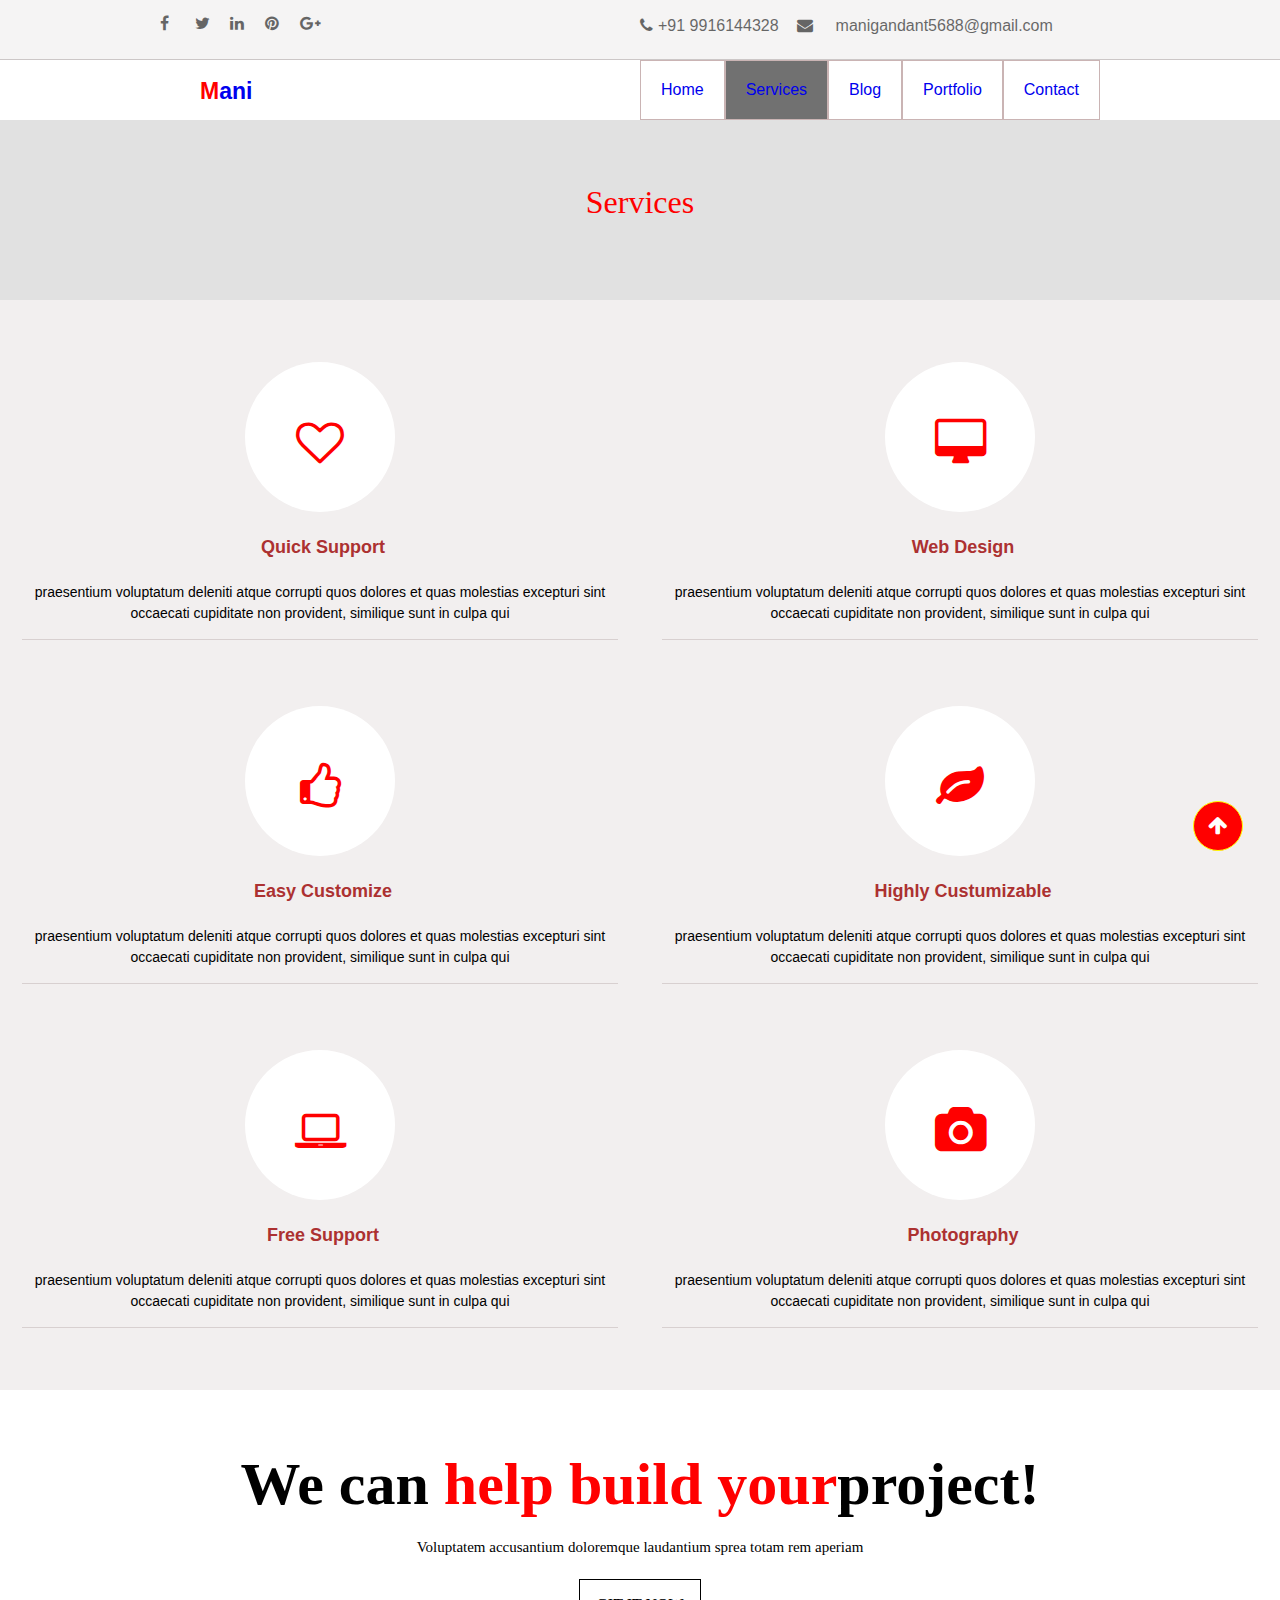
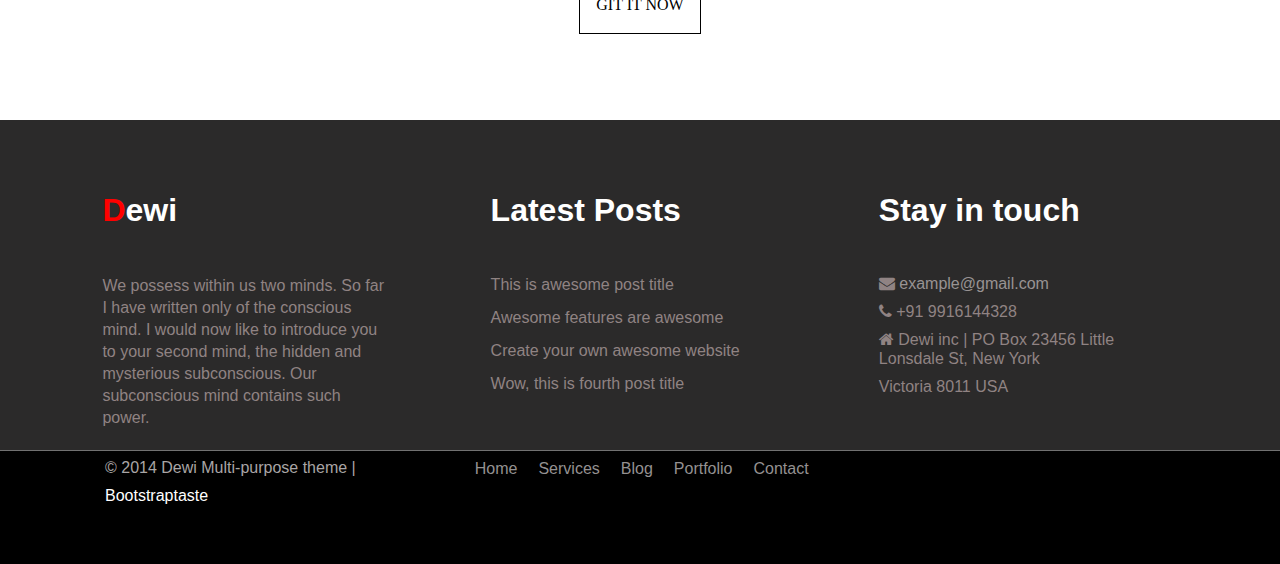
<file: service.html>
<!DOCTYPE html>
<html>
   <head>
    <title>Sample</title>
    <meta name="viewport" content="width=device-width, initial-scale=1">
    <link rel="stylesheet" href="style.css">
    <link rel="stylesheet" href="https://cdnjs.cloudflare.com/ajax/libs/font-awesome/4.7.0/css/font-awesome.min.css">
    <script src="https://ajax.googleapis.com/ajax/libs/jquery/3.2.1/jquery.min.js"></script>
      <style>
         * {box-sizing:border-box}
         body {font-family: Verdana,sans-serif;}
         .mySlides {display:none}
         /* Slideshow container */
         .slideshow-container {
         max-width: 100%;
         position: relative;
         margin: auto;
         }
         /* Caption text */
         .text {
         color: #f2f2f2;
         font-size: 15px;
         padding: 8px 12px;
         position: absolute;
         bottom: 8px;
         width: 100%;
         text-align: center;
         }
         /* Number text (1/3 etc) */
         .numbertext {
         color: #f2f2f2;
         font-size: 12px;
         padding: 8px 12px;
         position: absolute;
         top: 0;
         }
         /* The dots/bullets/indicators */
         .dot {
         height: 13px;
         width: 13px;
         margin: 0 2px;
         background-color: #bbb;
         border-radius: 50%;
         display: inline-block;
         transition: background-color 0.6s ease;
         }
         .active {
         background-color: #717171;
         }


      </style>
      <script>
         $(document).ready(function(){
             $(window).scroll(function(){
            var scroll = $(window).scrollTop();
            if(scroll > 160) {
              $(".main2-thired").show();
            }
            else {
              $(".main2-thired").hide();
            }
          });
          
          $(".main2-thired").click(function() {
              $("html, body").animate({ scrollTop: 0 }, 600);
              return false;
            });
         });
      </script>
   </head>
   <body>
      <div class="wrapper">
        <header>
            <div class="container">
               <ul class="first-nav">
                  <li><a href="https://www.facebook.com/" target="_blank" title="facebook"><i class="fa fa-facebook" aria-hidden="true"></i></a></li>
                  <li><a href="https://twitter.com"  target="_blank" title="twitter"><i class="fa fa-twitter" aria-hidden="true"></i></a></li>
                  <li><a href="https://in.linkedin.com/"  target="_blank" title="linkedin"><i class="fa fa-linkedin" aria-hidden="true"></i></a></li>
                  <li><a href="https://in.pinterest.com/"  target="_blank" title="pinterest"><i class="fa fa-pinterest" aria-hidden="true"></i></a></li>
                  <li><a href="https://plus.google.com/"  target="_blank" title="google-plus"><i class="fa fa-google-plus fa-1x"></i></a></li>
               </ul>
                <ul class="second-nav">
                    <li>
                        <p><i class="fa fa-phone" aria-hidden="true"></i>+91 9916144328</p>
                    </li>
                    <li><a href="#" class="em-sec" title="envelope"><i class="fa fa-envelope" aria-hidden="true"></i><span class="col-red email-link"><a href="mailto:manigandant5688@gmail.com">manigandant5688@gmail.com</a></span></a>
                    </li>
                </ul>
            </div>
        </header>
        <div class="thired-nav">
            <div class="logo">
                <h1><a href="#"><span class="f-1">M</span>ani</a></h1>
            </div>
            <ul>
               <a href="index.html"><li>Home</li></a>
              <a href="service.html"> <li  class="active">Services</li></a>
               <a href="blog.html"><li >Blog</li></a>
               <a href="portfolio.html"><li >Portfolio</li></a>
               <a href="content.html"><li>Contact</li></a>
            </ul>
         </div>

         <div class="blog">
              <h1> Services</h1> 
         </div>

<div class="service-sec">


<div class="service-sec1">
<i class="fa fa-heart-o fa-3x"></i>
<h4>Quick Support</h4>
<p>praesentium voluptatum deleniti atque corrupti quos dolores et quas molestias excepturi sint occaecati cupiditate non provident, similique sunt in culpa qui</p>
</div>

<div class="service-sec1">
<i class="fa fa-desktop fa-3x"></i>
<h4>Web Design</h4>
<p>praesentium voluptatum deleniti atque corrupti quos dolores et quas molestias excepturi sint occaecati cupiditate non provident, similique sunt in culpa qui</p>
</div>

<div class="service-sec1">
<i class="fa fa-thumbs-o-up fa-3x"></i>
<h4>Easy Customize</h4>
<p>praesentium voluptatum deleniti atque corrupti quos dolores et quas molestias excepturi sint occaecati cupiditate non provident, similique sunt in culpa qui</p>
</div>

<div class="service-sec1">
<i class="fa fa-leaf fa-3x"></i>
<h4>Highly Custumizable</h4>
<p>praesentium voluptatum deleniti atque corrupti quos dolores et quas molestias excepturi sint occaecati cupiditate non provident, similique sunt in culpa qui</p>
</div>

<div class="service-sec1">
<i class="fa fa-laptop fa-3x"></i>
<h4>Free Support</h4>
<p>praesentium voluptatum deleniti atque corrupti quos dolores et quas molestias excepturi sint occaecati cupiditate non provident, similique sunt in culpa qui</p>
</div>

<div class="service-sec1">
<i class="fa fa-camera fa-3x"></i>
<h4>Photography</h4>
<p>praesentium voluptatum deleniti atque corrupti quos dolores et quas molestias excepturi sint occaecati cupiditate non provident, similique sunt in culpa qui</p>
</div>



</div>


         <div class="help">
            <div class="container">
               <h1>We can <span>help build your</span>project!</h1>
               <p> Voluptatem accusantium doloremque laudantium sprea totam rem aperiam</p>
               <a href="#" >git it now</a>
            </div>
         </div>

         <footer>
            <div class="main1-fooder">
               <div class="main1-first">
                  <h1><a href="#"><span>D</span>ewi</a></h1>
                  <p>
                     We possess within us two minds. So far I have written only of the conscious mind. I would now like to introduce you to your second mind, the hidden and mysterious subconscious. Our subconscious mind contains such power.
                  </p>
               </div>
               <div class="main1-second">
                  <h1>Latest Posts</h1>
                  <ul>
                     <li><a href="#">This is awesome post title </a></li>
                     <li><a href="#"> Awesome features are awesome</a></li>
                     <li><a href="#">Create your own awesome website </a></li>
                     <li><a href="#">Wow, this is fourth post title </a></li>
                  </ul>
               </div>
               <div class="main1-thired">
                  <h1>Stay in touch</h1>
                  <ul>
                  <li><i class="fa fa-envelope" aria-hidden="true"></i><a href="#"> example@gmail.com </a></li>
                  <li> <i class="fa fa-phone" aria-hidden="true"></i> +91 9916144328</li>
                  <li> <i class="fa fa-home" aria-hidden="true"></i> Dewi inc | PO Box 23456 Little Lonsdale St, New York </li>
                  <li> Victoria 8011 USA</li>
                  </ul>
               </div>
            </div>

            <div class="main2-fooder">
               <div class="main2-first">
                  <ul>
                     <li>&copy 2014 Dewi Multi-purpose theme |</li>
                     <li><a href="#"> Bootstraptaste</a></li>
                  </ul>
               </div>
               <div class="main2-second">
                      <ul>
                         <li ><a href="index.html">Home</a></li>
                         <li ><a href="service.html">Services</a></li>
                         <li ><a href="blog.html">Blog</a></li>
                         <li ><a href="portfolio.html">Portfolio</a></li>
                         <li ><a href="content.html">Contact</a></li>
                      </ul>
               </div>
               <div class="main2-thired">
                  <a href="index.html">
                  <i class="fa fa-arrow-up" aria-hidden="true"></i></a>
               </div>
            </div>
      </div>
      </footer>
      </div>
      </div>
   </body>
</html>
</file>
<file: style.css>
*{
padding:0;
margin:0;
}
img{
max-width: 100%;
}
ul{
list-style: none;
}
a{
text-decoration: none;
}
.wrapper{
width:100%;
}
.container{
width:960px;
margin:0 auto;
}
header{
border-bottom: 1px solid #aba3a3;
opacity:0.6;
height:60px;
margin:0;
padding:0;
background:#efeded;    
}
.first-nav{
list-style:none;
padding-top:15px;
width:50%;
float: left;
}
.first-nav li{
width: 35px;
float: left;
}
.first-nav li a{
text-decoration: none;
color:black;
}
.first-nav li a:hover{
	color:red;
}
.second-nav{
height: 37px;
list-style: none;
float: left;
}
.second-nav li{
float: left;
padding-top: 17px;
width: auto;
}
.second-nav li a{
text-decoration: none;
padding-left: 18px;
color:black;
}
.second-nav li i {
padding-right: 5px;
}
.col-red:hover{
color:red;
}
.col-blue:hover{
color:blue;
}
.thired-nav{
height: 60px;
}
.thired-nav h1 {
float: left;
width: 50%;
padding-left: 200px;
padding-top: 10px;
}
.thired-nav h1 a{
text-decoration: none;
font-size: 23px;
}
.thired-nav h1 a span{
color:red;
}
.thired-nav ul {
float: left;
padding-top: 0px;
}
.thired-nav ul li {
float: left;
border: 1px solid #cab4b4;
padding: 20px;
}
.thired-nav li a{
color:black;
}
.thired-nav li:hover a{
color:red;
display:inline-block;
}
.thired-nav li:hover{
cursor:pointer;
color: red;
}
.read-more{
margin: 40px 0;
text-align: center;
width: 100%;
height: 400px;
}
.first-read{
margin-left: 9px;
padding-top: 15px;
float:left;
box-sizing:border-box;
width:33.33%;
height:400px;
}
.second-read{
padding-top: 15px;
box-sizing:border-box;
float:left;
width:33.33%;
height:400px;
}
.thired-read{
padding-top: 15px;
box-sizing:border-box;
float:left;
width: 32.33%;
height:400px;
}
.first-read h1, .second-read h1 , .thired-read h1{
border: 1px solid #f5ebeb;
width: 70%;
margin: 0 auto;
box-shadow:4px 0px 11px 5px rgba(187,189,208,1);
height: 68px;
padding-bottom: 41px;
margin-top: 37px;
margin-bottom: 30px;
padding-top: 11px;
}
.first-read:hover, .second-read:hover , .thired-read:hover{
box-shadow:4px 0px 11px 5px rgba(187,189,208,1);
} 
.first-read i, .second-read i , .thired-read i{
color: red;
text-align: center;
font-size: 28px;
}
.first-read p, .second-read p , .thired-read p{
margin: 0 auto;
padding-top: 14px;
width: 56%;
line-height: 21px;
font-family: verdana;  
margin-bottom: 47px;
}
.first-read a, .second-read a , .thired-read a{
color: black;
border: 1px solid black;
padding: 16px;
border-radius: 5px;
}
.first-read a:hover, .second-read a:hover , .thired-read a:hover{
color:white;
background-color: red;
}
.customers{
background:#dedede;
float:left;
width:100%;
height:700px;
box-sizing:border-box;
}
.customers ul{
margin:0 auto;
text-align:center;
padding-top:60px;
font-family:verdana;
float:left;
height:100%;
}
.customers ul li{
padding-top: 40px;
margin-top: -10px;
background-size: cover;
margin-right: 20px;
border: 1px solid #aeaeae;
outline: 1px solid #aeaeae;
outline-offset: 3px;
width: 30%;
height: 90%;
float: left;
background: #f5f5f5;
margin-left: 21px;
}
.customers li img{
border-radius:50%;
}
.customers li a{
width:30%;
color:green
}
.customers h1{
opacity:0.4;
font-family:verdan;
font-size:30px;
}
.customers p{
opacity:0.4;
margin:0 auto;
font-family:verdan;
font-size:20px;
line-height:1;
width:70%;
margin-top:5px;
margin-bottom:25px;
}
.customers a{
color: black;
border: 1px solid black;
padding: 16px;
border-radius: 5px;
}
.customers a:hover{
color:white;
background-color: red;
}
.help{
float:left;
width:100%;
height:200px;
text-align:center;
font-family:verdan;
margin-top:30px;
margin-bottom:30px;
}
.help h1{
float:left;
font-size:60px;
margin-bottom:40px;
text-align:center;
width:100%;
margin:0 auto;
padding-bottom: 20px;
}
.help h1 span{
color:red;
}
.help p{
font-size:15px;
font-weight:normal;
font-family:verdana;
margin-bottom:20px;
margin-top:30px;
text-align:center;
width:100%;
padding-bottom: 20px;
}    
.help a{
color: black;
border: 1px solid black;
padding: 16px;
padding-bottom: 20px;
}
.help a:hover{
color:white;
background:red;
border-radius:0;
}
.help a{
text-transform:uppercase;
}
footer{
margin-top: 70px;
float: left;
width: 100%;
color: #a9a5a5;
background: black;
height: 444px;
}
.main1-fooder {
margin-bottom:0;
padding: 72px 0;
border-bottom: 1px solid #717171;
width: 100%;
height: 331px;
float: left;
background: #2b2a2a;
}
footer .main1-first {
float: left;
width: 30.33%;
padding-left: 8%;
}
footer .main1-first  p{ 
color: #908383;
}
footer .main1-first h1{
margin-bottom: 46px;    
}
footer .main1-first h1 span{
color:red;
}  
footer .main1-first a{
color:white;
}  
footer .main1-first p{
line-height: 22px;
}
footer .main1-second {
float: left;
width: 30.33%;
padding-left: 8%;
}
footer .main1-second h1{
color:white;
}
footer .main1-second ul{
padding-left: 0px;
padding-top: 39px;
line-height: 33px;
}    
footer .main1-second li a{
color: #908383;
}
footer .main1-second li a:hover{
color:white;
}
footer .main1-thired {
float: left;
width: 30.33%;
padding-left: 8%;
}
footer .main1-thired  h1{
color:white;
}
footer .main1-thired  ul{ 
color: #908383;
}
footer .main1-thired h1{
margin-bottom: 36px;
}    
footer .main1-thired li{
line-height: 19px;
list-style: none;
padding-top: 9px;
}    
footer .main1-thired a, footer .main1-second a{
color:#989393;
}  
footer .main1-thired a:hover, footer .main1-second a:hover{
color:white;
}  
.main2-footer{
float: left;
margin: 0;
width: 100%;
padding: 0;
}
.main2-first{
padding-left: 97px;
padding-top: 8px;
float: left;
}
.main2-first ul{
padding-left: 8px;	
}
.main2-first li{
padding-bottom: 10px;
}
.main2-first a{
color: white;
}
.main2-second {
padding-right: 266px;
float: left;
}
.main2-second ul{
float: left;
padding-top: 9px;
padding-left: 98px;
}
.main2-second li{
float: left;
padding-left: 21px;
}
.main2-second li a{
color: #949191;
float: left;
}
.main2-second li a:hover{
color:red;
}
.main2-thired{
float: left;
position: relative;
}
.main2-thired a{
position: fixed;
right: 37px;
bottom: 49px;
width: 50px;
height: 50px;
background: red;
border: 1px solid yellow;
border-radius: 50%;
}
.main2-thired a i{
color: white;
padding-left: 14px;
padding-top: 13px;
font-size: 21px;
}
/*index file end*/
/*service start*/
.blog{
width: 100%;
height: 180px;
text-align: center;
background: #e1e1e1;
float: left;   
}
.blog h1{
color: red;
font-family: verdana;
padding-top: 5%;
font-weight: normal;
}
.service-sec{
float: left;
background: #f2efef;
padding: 29px 0;
width: 100%;
height: auto;
}
.service-sec1{
margin: 33px 0;
width: 50%;
float: left;
text-align: center;
}
.service-sec1 i{
width: 150px;
height: 150px;
background: white;
color: red;
border-radius: 50%;
padding-top: 57px;
margin-bottom: 25px;
}
.service-sec1 p{
padding-top: 24px;
width: 93%;
margin: 0 auto;
font-size: 14px;
line-height: 21px;
padding-bottom: 15px;
border-bottom: 1px solid #d8d0d0;
}
.service-sec1 h4 {
color: #ac3131;
font-size: 18px;
margin-left: 6px;
}
.service-sec1 i:hover{
color:white;
background:red;
border:10px solid white;
line-height:3px;
}
/*service end*/
/*Blog Start*/
.excellent1 {
padding-left: 83px;
width: 700px;
float: left;
margin-top: 18px;
margin-right: 48px;
}
.excellent1 h3 {
padding-bottom: 15px;
}
.excellent1 ul{
padding-top: 18px;
}
.excellent1 ul li{
padding-top: 18px;
}
.excellent1 p{
padding: 18px 0px;
font-family: "Helvetica Neue", Arial, sans-serif;
}
.read-fn {
color: #040415;
position: relative;
left: 50%;
top: 18px;
}
.read-fn:hover{
color:red;
}
.arrow-left{
float: left;
border: 1px solid #ece9e9;
border-radius: 21px;
color: #846c6c;
padding: 5px;
font-size: 14px;
margin-left: 16px;
}
.arrow-right{
float:right;
border: 1px solid #ece9e9;
border-radius: 21px;
color: #846c6c;
padding: 5px;
font-size: 14px;
margin-right: 16px;
}
.arrow-left:hover ,.arrow-right:hover{
color:white;
background-color: red;
}
.pre-next{
border-top: 1px solid #e6e3e3;
margin-top: 50px;
padding-top: 25px;
}
.over-view{
width: 100%;
height: 844px;
background: #f5f4f4;
float: left;
}
#aside-search{
width: 469px;
float: left;
margin-top: 23px;
padding: 0;
margin-left: ;
}
#aside-search input[type="text"]{
width: 23%;
height: 37px;
margin: 16px 0;
}
aside-search h4{
margin:10px 0;
}
.recent{
float: left;
width: 24%;
height: 215px;
margin-top: 19px;
padding: 0;
margin-bottom:0;
}
.recent li {
margin-bottom: 10px;
clear: both;
float: left;
}
.recent li a {
color: black;
border: 1px solid #f5f4f4;
display: block;
width: auto;
background: #e1e1e1;
padding: 5px;
font-weight: normal;
}
.recent li a:hover {
color:white;
background-color: red;
}
.categories{
float:left;
padding: 0;
margin-left: -5px;
width: 100%;
position: relative;
top: 89px;
}
.categories li {
float: left;
width: 70%;
}
.categories li a {
color: #929191;
border: 1px solid #cacaca;
display: block;
width: auto;
background: #fbfafa;
margin-top: -20px;
font-weight: normal;
padding: 17px;
}
.categories li span {
position: relative;
font-size: 12px;
color: #928e8e;
top: -36px;
left: 277px;
font-weight: bold;
width: 50px;
height: 50px;
border: 1px solid #f7f6f6;
background-color: #e6e3e3;
border-radius: 50%;
padding: 6px;
text-align: center;
}
#cate-sec{
position: relative;
top: 307px;
left: -320px;
}
.cate-sec{
position: relative;
top: 307px;
left: -320px;
}
#aside-search input[type="text"] {
width: 77%;
height: 37px;
margin: 16px 0;
}
.recent {
float: left;
width: 100%;
height: 215px;
margin-top: 5px;
padding: 0;
margin-bottom: 0px;
padding-top: 22px;
}
.cate-sec {
float:left;
position: relative;
top: 42px;
left: -7px;
padding-top: 54px;
}
.h4-fn{
width: 528px;
border-bottom: 1px solid #e4e4e4;
padding-bottom: 11px;
}
.asi-fn{
}
/*contact start*/
.content-sec{
float: left;
width: 100%;
height: 500px; 
padding: 46px 1px;
}
input[type="email"], input[type="text"], input[type="password"], textarea{
padding-left: 20px;
width: 70%;
height: 40px;
margin-top: 17px;
} 
textarea{
height:150px;
}
.submit-contact{
padding: 8px;
width: 33%;
color: white;
background: gray;
margin-top: 23px;
}
.submit-contact:hover{
color:white;
background-color: red;
}
.content-sec1 {
background-color: #f5f4f4;
width: 100%;
height: 755px;
}
.content-sec {
float: left;
width: 100%;
height: 500px;
padding: 46px 1px;
margin-left: 121px;
}
/*Profilo start*/
.profolio-1{
float: left;
width:100%;
height: auto;
background-color: #ffffff;
}
.profolio-1 ul {
float: left;
padding: 0;
list-style: none;
margin-left: 0;
}
.profolio-1 ul li {
float: left;
padding: 16px 0;
margin: 0 16px;
width: 30.33%;
}
.profolio-1 li a{
text-decoration: none;
}
.profolio-1 li a{
position: relative;
opacity: 0.4;
}
.profolio-1 li a:hover{
opacity: 1;
}
.profo-ln{
width: 100%;
height: 86px;
margin: 0 auto;
float: left;
}
.profo-ln nav {
list-style: none;
margin-left: 6px;
margin-top: 5px;
}
.profo-ln nav li{
float: left;
width: 150px;
margin-left:  10px;
margin-top: 25px;
border: 1px solid black;
padding: 5px;
background: white;
}
.profo-ln nav a{
text-decoration: none;
color:black;
}
.profo-ln nav a:hover, .profo-ln nav li:hover{
background-color: red;
color:white;
}
@media only screen and (min-width: 320px) and (max-width: 567px){
.wrapper {
width: 100%;
}
header{
height: 48px;
}
.container{
width:80%;
}
.first-nav {
width: 36%;
margin-left: -25px;
}
.first-nav li {
width: 14px;
font-size: 10px;
}
.second-nav {
font-size: 10px;
position: relative;
top: -28px;
left: 70px;
}
.second-nav li{
margin-left: -12px;
}
.second-nav li i{
display:none;
}
.thired-nav {
margin-bottom: -33px;
}
.thired-nav h1 a{
font-size: 15px;
}
.thired-nav h1{
padding:0;
margin:0;
}
.thired-nav .logo{
width: 100px;
}
.thired-nav ul li{
padding: 9px;
font-size: 7px;
}
.thired-nav ul{
padding-left: 40px;
margin-top: -17px;
}
.thired-nav h1 {
padding: 0;
margin-top: -32px;
padding-left: 5px;
}
.slideshow-container{
margin-top: -34px;
}
.text{
font-size: 11px;
}
.dot{
height: 8px;
width: 8px;
}
.slideshow-container {
max-width: 100%;
position: relative;
margin: auto;
margin-bottom: -15px;
}
.first-read, .second-read, .thired-read {
margin: 5%;
width: 90%;
}
.first-read h1, .second-read h1, .thired-read h1{
width: 86%;
padding-top: 16px;
font-size: 21px;
}
.first-read:hover, .second-read:hover, .thired-read:hover{
border-radius: 9px;
margin-bottom: 45px;
}
.first-read p, .second-read p, .thired-read p{
margin: 0 auto;
padding-top: 14px;
width: 86%;
line-height: 21px;
font-family: verdana;
margin-bottom: 51px;
}
.customers ul li {
width: 90%;
margin: 5%;
height: 479px;
}
.customers ul img{
max-width: 62%;
}
.customers h1{
font-size: 24px;
padding: 11px 0;
}
.customers p{
margin-bottom: 45px;
}
.customers ul{
padding-top: 31px;
}
.customers{
height: 1599px;
}
.help h1 {
font-size: 19px;
}
.help p {
font-size: 14px;
margin-top: 8px;
padding-bottom: 14px;
}
.help a {
color: black;
border: 1px solid black;
padding: 6px;
padding-bottom: 8px;
}
.help{
margin-bottom:0;
}
footer{
margin-top: 0px;
height: 713px;
}
.main1-fooder{
height: 885px;
}
.main1-first{
width:100%;
}

footer .main1-first, footer .main1-second, footer .main1-thired {
width: 98.33%;
padding-left: 8%;
margin-top: -48px;
font-size: 14px;
}
footer .main1-first h1 {
margin-bottom: 20px;
font-size: 18px;
}
footer .main1-second h1 {
margin-bottom: -27px;
margin-top: 74px;
font-size: 18px;
}
footer .main1-thired h1 {
margin-bottom: 16px;
margin-top: 68px;
font-size: 18px;
}
.main1-fooder {
height: 603px;
}
.main2-first {
padding-left: 17px;
padding-top: 8px;
}
.main2-footer{
font-size: 14px;
}
.main2-second{
padding-right:0;
}
.main2-second ul{
padding: 0;
}
.main2-second li {
float: left;
padding-left: 19px;
width: 88px;
}
.main2-thired a {
position: fixed;
right: 16px;
bottom: 7px;
width: 40px;
height: 40px;
}
.main2-thired a i {
color: white;
padding-left: 11px;
padding-top: 10px;
font-size: 19px;
}
/*service*/
.blog {
font-size: 9px;
padding-top: 14px;
height: 97px;
}
.service-sec1{
width: 100%;
}
/*blog*/
.excellent1 h3 {
margin-top: -63px;
margin-left: -75px;
}
.excellent1 p{
margin-left: -74px;
padding-top: 5px;
width: 41%;
}
.excellent-img{
margin-left: -82px;
max-width: 45%;
padding-bottom: 9px;
}
#aside-search input[type="text"]{
width: 59%;
}
.excellent1 ul {
padding-top: 25px;
margin-left: -75px;
width: 42%;
text-align: justify;
}
/*blog*/
.excellent1{
margin-top: 85px;
}
.excellent1 p{
width: 100%;
font-size: 11px;
}
.excellent1 ul li {
font-size: 12px;
}
.read-fn{
font-size: 14px;
left:0;
}
/*contatct start*/
.content-sec{
margin:0;
height: 423px;
width: 100%;
padding:0;
}
.content-sec form{
width: 100%;
margin-top: 15px;
}
input[type="email"], input[type="text"], input[type="password"], textarea{
margin-top: 12px;
width: 91%;
}
.content-sec1{
height: 519px;
}
textarea {
height: 84px;
}
/*portfolio */
.profo-ln nav li{
width: 139px;
margin-top: 4px;
}
.profo-ln nav{
margin-left:0;
}
.profolio-1 ul li{
width:auto;
}
/*blog*/
.excellent1 {
padding-left: 0;
width: 100%;
float: left;
margin-top: 18px;
margin-right: 0;
}
.over-view {
height: 1354px
}
.excellent1 ul {
padding-top: 25px;
margin-left:0;
width: 100%; 
padding: 10px;
}
.excellent1 h3 {
margin-top: 0;
padding-left: 82px;
font-size: 11px;
}
.excellent1 p {
width: 100%;
font-size: 11px;
padding-left: 82px;
}
.excellent-img {
margin-left: 9px;
max-width: 95%;
padding-bottom: 0;
}
.read-fn {
font-size: 14px;
left: 114px;
}
#aside-search {
width: 100%;
}
#aside-search input[type="text"] {
width: 95%;
margin-left: 5px;
}
.h4-fn {
width: 96%;
padding-left: 5px;
}
.recent li {
padding-left: 6px;
}   
#aside-search P{
padding-left: 5px;
}
.cate-sec{
left: 2px;
width: 100%;
margin-top: -80px;
font-size: 15px
}
.categories{
margin-left:0;
}
.categories li {
width: 98%;
margin: 1%;
}
.categories li a{
padding: 10px;
font-size: 11px;
}
.categories li span{
font-size: 10px;
top: -28px;
}
.recent li a{
padding: 3px;
font-size: 12px;
}
}
@media only screen and (min-width: 568px) and (max-width: 767px) {
.wrapper {
width: 100%;
}
.container {
width: 85%;
}    .first-nav {
width: 40%;
}
.first-nav li {
width: 14px;
font-size: 13px;
}
.second-nav {
font-size: 13px;
position: relative;
top: 1px;
left: -65px;
}
.second-nav li {
margin-left: -12px;
padding-left: 10px;
}
.second-nav li i {
display: none;
}
.thired-nav h1 {
float: left;
width: auto;
padding-left: 48px;
padding-top: 5px;
padding-right: 38px;
}
.thired-nav ul li {
float: left;
border: 1px solid #cab4b4;
padding: 12px;
}
.thired-nav h1 {
margin-top: -8px;
}
.thired-nav {
height: 60px;
margin-bottom: -15px;
}
.thired-nav ul {
float: left;
padding-top: 0px;
padding-left: 20px;
}
.thired-nav li a{
font-size: 10px;
} 
.thired-nav h1 a{
font-size: 20px;
}
.first-read,
.second-read,
.thired-read {
margin: 10%;
width: 80%;
margin-top: -25px;
}
.first-read h1,
.second-read h1,
.thired-read h1 {
width: 86%;
padding-top: 16px;
font-size: 24px;
}
.first-read:hover,
.second-read:hover,
.thired-read:hover {
border-radius: 9px;
margin-bottom: 45px;
}
.first-read p,
.second-read p,
.thired-read p {
padding-top: 14px;
width: 54%;
font-family: verdana;
margin-bottom: 52px;
}
.read-more {
margin: 74px 0;
}
.customers {
height: 2012px;
}
.customers ul li {
width: 80%;
margin: 10%;
height: 545px;
}    
.customers li img{
max-width: 50%;
padding-bottom: 15px;
}
.customers h1{
padding: 10px 0;
}
.customers p{
width: 64%;
padding: 16px 0;
}
.help h1 {
font-size: 36px;
}
.help p{
font-size: 11px;
}
.help a{
padding: 10px;
padding-bottom: 15px;
font-size: 12px;
}
footer{
margin:0;
}
footer .main1-first, footer .main1-second, footer .main1-thired{
width: 90%;
}
footer .main1-first{
margin: 0;
margin-left: 30px;
padding: 10px 0;
}
.main1-fooder{
padding: 20px 0;
}
footer .main1-first h1{
margin-bottom: 30px;
font-size: 22px;
}
footer .main1-second{
padding-left:21px;
}
footer .main1-second h1 {
margin-bottom: -26px;
font-size: 23px;
padding-top: 20px;
}
.main1-fooder{
height: 580px;
}
footer .main1-thired{
padding-left: 4%;
}
footer .main1-thired h1 {
margin-bottom: 15px;
padding-top: 20px;
font-size: 23px;
}
footer{
height: 658px;
}
.main2-first {
padding-left: 20px;
padding-top: 8px;
font-size: 15px;
}
.main2-second{
padding:0;
}
.main2-second ul {
padding-left: 2px;
width: 259px;
}
.main2-thired a{
width: 40px;
height: 40px;
bottom: 29px;
right: 10px;
}
.main2-thired a i {
padding-left: 11px;
padding-top: 11px;
font-size: 17px;
}
/*contatct start*/
.content-sec{
margin:0;
height: 423px;
width: 100%;
padding:0;
}
.content-sec form{
width: 100%;
margin-top: 15px;
}
input[type="email"], input[type="text"], input[type="password"], textarea{
margin-top: 12px;
width: 91%;
}
.content-sec1{
height: 519px;
}
/*portfolio */
.profo-ln nav li{
width: 129px;
}
.profo-ln nav{
margin-left:0;
}
.profolio-1 ul li{
width:auto;
}
/*blog*/
.blog {
font-size: 9px;
padding-top: 14px;
height: 97px;
}
.service-sec1{
width: 100%;
}
.excellent1{
width:100%;
margin:0;
padding-left:0;
}
.over-view{
height: 1509px;
}
.excellent1 h3 {
padding-bottom: 2px;
padding-top: 11px;
font-size: 13px;
padding-left: 5px;
}
.excellent1 p{
padding: 18px 4px;
font-size: 13px;
}
.excellent-img{
max-width: 98%;
margin: 1%;
}
.excellent1 ul {
padding-top: 18px;
width: 98%;
margin: 1%;
}
.asi-fn {
padding-left: 7px;
}
#aside-search{
font-size: 14px;
width:100%;
}
.excellent1 ul li {
padding-top: 18px;
font-size: 13px;
}
.h4-fn{
width:100%;
}
.recent li a{
padding: 7px;
}
.cate-sec{
left: 1px;
width:100%;
}
.categories{
margin-left:0;
}
}    
/*ipad start*/
@media only screen and (min-width: 768px) and (max-width: 1024px){
.container{
width:90%;
}
.wrapper {
width: 100%;
}
.first-nav{
width: 35%;
}
.thired-nav h1 {
width: 163px;
padding-left: 46px;
margin-right: 102px;
}
.first-read, .thired-read, .second-read{
width: 31.33%;
}
.first-read h1, .second-read h1, .thired-read h1{
width: 82%;
font-size: 19px;
padding-top: 20px;
}
.first-read p, .second-read p, .thired-read p{
width: 83%;
}
.second-read{
margin-left: 12px;
margin-right: 12px;
}
.first-read:hover, .second-read:hover, .thired-read:hover{
border-radius:5px;
}
.customers ul li{
margin-right: 0;
}
.customers li img{
padding-bottom:20px;
width: 50% !important;
}
.customers h1 {
font-size: 25px;
padding-bottom: 20px;
}
.customers p{
width: 74%;
font-size: 17px;
padding-bottom: 24px;
}
.customers ul li{
height: 94%;
}
.customers{
height: 538px;
}
footer .main1-first {
width: 100%;
padding-bottom: 12px;
padding-left: 28px;
}
.main1-fooder{
padding: 20px 0;
height: 367px;
}
footer .main1-second, footer .main1-thired{
width: 50%;
margin-left: -33px;
font-size: 14px;
}
footer .main1-second h1{
margin-bottom: -28px;
}
footer .main1-thired h1{
margin-bottom: -28px;
}
.first-read{
margin-left: 11px;
}
.help h1{
font-size: 51px;
}
footer{
height: 481px;
margin-top: 33px;
}
footer .main1-first h1{
margin-bottom: 21px;
}
footer .main1-thired h1{
margin-bottom: -28px;
padding-bottom: 37px;
}
.main2-first {
padding-left: 34px;
}
.main2-second{
padding-right:0;
}
.main2-second ul {
padding-top: 10px;
padding-left: 32px;
width: 260px;
line-height: 27px;
}
.main2-thired a {
position: fixed;
right: 37px;
bottom: 58px;
width: 40px;
height: 40px;
background: red;
border: 1px solid yellow;
border-radius: 50%;
}
.main2-thired a i {
color: white;
padding-left: 11px;
padding-top: 10px;
font-size: 19px;
}
/*contact start in ipad*/
.content-sec {
margin-left: 5px;
}
input[type="email"], input[type="text"], input[type="password"], textarea{
padding-left: 20px;
width: 70%;
height: 69px;
margin-top: 25px;
}
/*portfolio*/
.profo-ln nav{
margin:0;
}
.profo-ln nav li{
margin-left: 29px;
}
.profolio-1 ul li{
width: 45%;
}
/*blog*/
.blog {
padding-top: 26px;
}
.over-view{
height: 1702px;
}
.excellent1 {
padding-left:0;
width: 98%;
float: left;
margin-top: 18px;
margin-right:0;
margin: 1%;
}
#aside-search {
width: 100%;
margin-top: 40px;
padding-left: 7px;
font-size: 19px;
}
.categories{
margin-left:0;
}
.h4-fn{
width: 100%;
}
.cate-sec{
left: 2px;
width: 100%;
}
.arrow-left, .arrow-right{
font-size: 14px;
}
#aside-search input[type="text"]{
width: 77%;
height: 37px;
margin: 23px 1px;
}
}   
@media only screen and (min-device-width:768px) and (max-device-width:1024px) and (orientation:landscape){
.thired-nav h1 {
margin-right: 203px;
}
footer .main1-second, footer .main1-thired{
margin-left: -49px;
}
.main2-second ul {
padding-top: 10px;
padding-left: 146px;
width: 373px;
line-height: 27px;
}
/*contact sec*/
input[type="email"], input[type="text"], input[type="password"], textarea {
padding-left: 20px;
width: 70%;
height: 69px;
margin-top: 20px;
}
/*profolio*/
.profo-ln nav li {
margin-left: 29px;
width: 214px;
text-align: center;
}
.over-view {
height: 1785px;
}
#aside-search input[type="text"]{
width: 77%;
height: 37px;
margin: 24px 3px;
}
}
</file>
